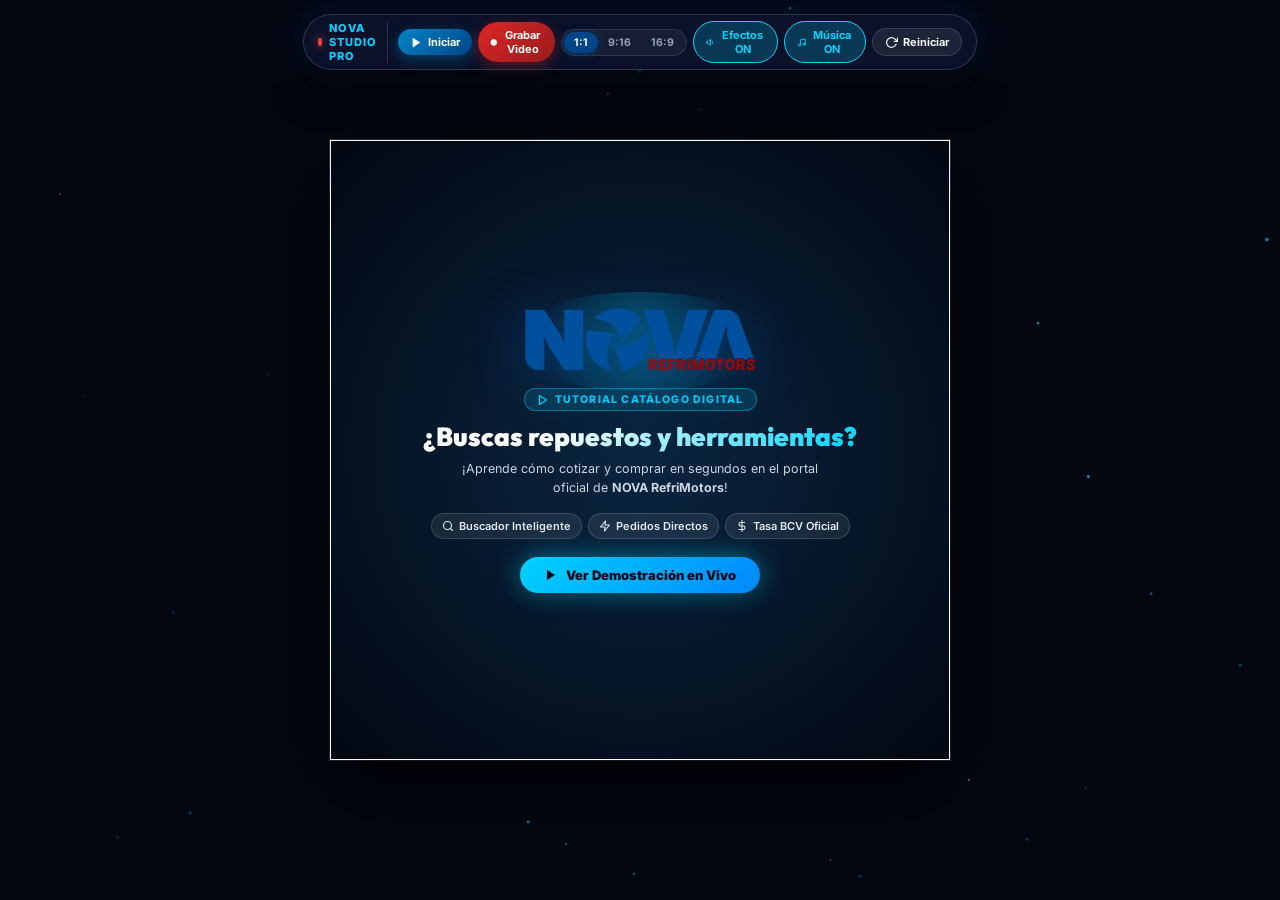
<file: promo.html>
<!DOCTYPE html>
<html lang="es">

<head>
    <meta charset="UTF-8">
    <meta name="viewport" content="width=device-width, initial-scale=1.0">
    <title>NOVA RefriMotors | Suite de Motion Graphics Oficial</title>
    <!-- Fuentes Google Fonts: Inter & Outfit -->
    <link rel="preconnect" href="https://fonts.googleapis.com">
    <link rel="preconnect" href="https://fonts.gstatic.com" crossorigin>
    <link
        href="https://fonts.googleapis.com/css2?family=Inter:wght@400;500;600;700;800;900&family=Outfit:wght@600;800;900&display=swap"
        rel="stylesheet">
    <link rel="icon" type="image/x-icon" href="assets/nova_favicon.png">

    <!-- HOJAS DE ESTILO TEMATICAS ORIGINALES DE LA WEB -->
    <link rel="stylesheet" href="css/base.css">
    <link rel="stylesheet" href="css/catalogo.css">
    <link rel="stylesheet" href="css/quickview.css">
    <link rel="stylesheet" href="css/carrito.css">
    <link rel="stylesheet" href="css/alertas.css">

    <style>
        /* ==========================================================
           ESTILOS DEL ESTUDIO DE GRABACION Y OVERRIDES CINEMATOGRAFICOS
           ========================================================== */
        :root {
            --studio-bg: #030712;
            --nova-blue: #00458a;
            --nova-red: #c00000;
            --nova-dark: #002d62;
            --nova-cyan: #00d2ff;
            --wa-green: #25D366;
            --wa-dark-green: #075E54;
            --wa-teal: #128C7E;
            --wa-incoming-bg: #202c33;
            --wa-outgoing-bg: #005c4b;
        }

        * {
            margin: 0;
            padding: 0;
            box-sizing: border-box;
            user-select: none;
            -webkit-user-select: none;
        }

        body {
            background-color: var(--studio-bg) !important;
            color: #ffffff;
            font-family: 'Inter', sans-serif;
            min-height: 100vh;
            display: flex;
            flex-direction: column;
            align-items: center;
            justify-content: center;
            overflow: hidden;
            position: relative;
        }

        /* FONDO CANVAS DE PARTICULAS Y RESPLANDOR */
        #bgCanvas {
            position: fixed;
            top: 0;
            left: 0;
            width: 100vw;
            height: 100vh;
            z-index: 0;
            pointer-events: none;
        }

        /* BARRA SUPERIOR DE CONTROL MINIMALISTA (ESTUDIO DE GRABACION) */
        .studio-bar {
            position: fixed;
            top: 14px;
            left: 50%;
            transform: translateX(-50%);
            z-index: 2000;
            background: rgba(11, 19, 43, 0.94);
            backdrop-filter: blur(16px);
            -webkit-backdrop-filter: blur(16px);
            border: 1px solid rgba(255, 255, 255, 0.16);
            border-radius: 50px;
            padding: 6px 14px;
            display: flex;
            align-items: center;
            gap: 10px;
            box-shadow: 0 16px 40px rgba(0, 0, 0, 0.65), 0 0 30px rgba(0, 69, 138, 0.35);
            transition: opacity 0.35s ease, transform 0.35s ease;
        }

        .studio-bar.auto-hide {
            opacity: 0;
            pointer-events: none;
            transform: translate(-50%, -25px);
        }

        .studio-bar:hover,
        .studio-bar.force-show {
            opacity: 1 !important;
            pointer-events: auto !important;
            transform: translate(-50%, 0) !important;
        }

        .studio-brand {
            display: flex;
            align-items: center;
            gap: 7px;
            font-size: 11px;
            font-weight: 800;
            letter-spacing: 1px;
            color: var(--nova-cyan);
            text-transform: uppercase;
            padding-right: 6px;
            border-right: 1px solid rgba(255, 255, 255, 0.15);
        }

        .rec-dot {
            width: 8px;
            height: 8px;
            background: #ef4444;
            border-radius: 50%;
            box-shadow: 0 0 10px #ef4444;
            animation: recBlink 1.2s infinite;
        }

        @keyframes recBlink {

            0%,
            100% {
                opacity: 1;
                transform: scale(1);
            }

            50% {
                opacity: 0.35;
                transform: scale(0.85);
            }
        }

        .studio-actions {
            display: flex;
            align-items: center;
            gap: 6px;
        }

        .studio-btn {
            background: rgba(255, 255, 255, 0.08);
            border: 1px solid rgba(255, 255, 255, 0.12);
            color: #f1f5f9;
            padding: 6px 12px;
            border-radius: 30px;
            font-size: 11px;
            font-weight: 700;
            cursor: pointer;
            display: flex;
            align-items: center;
            gap: 5px;
            transition: all 0.2s cubic-bezier(0.16, 1, 0.3, 1);
        }

        .studio-btn:hover {
            background: rgba(255, 255, 255, 0.18);
            transform: translateY(-1px);
        }

        .studio-btn-primary {
            background: linear-gradient(135deg, #0284c7, var(--nova-blue));
            border: none;
            color: #ffffff;
            box-shadow: 0 4px 14px rgba(2, 132, 199, 0.4);
        }

        .studio-btn-primary:hover {
            background: linear-gradient(135deg, #38bdf8, #0284c7);
            box-shadow: 0 6px 20px rgba(2, 132, 199, 0.55);
        }

        .studio-btn-record {
            background: linear-gradient(135deg, #dc2626, #991b1b);
            border: none;
            color: #ffffff;
            box-shadow: 0 4px 14px rgba(220, 38, 38, 0.35);
        }

        .studio-btn-record:hover {
            background: linear-gradient(135deg, #ef4444, #b91c1c);
            box-shadow: 0 6px 20px rgba(220, 38, 38, 0.5);
        }

        .studio-btn-record.recording {
            animation: pulseRecord 1.2s infinite;
            background: #b91c1c;
        }

        @keyframes pulseRecord {

            0%,
            100% {
                box-shadow: 0 0 15px rgba(239, 68, 68, 0.8);
            }

            50% {
                box-shadow: 0 0 5px rgba(239, 68, 68, 0.3);
            }
        }

        .studio-format-group {
            display: flex;
            background: rgba(255, 255, 255, 0.06);
            border-radius: 30px;
            padding: 2px;
            border: 1px solid rgba(255, 255, 255, 0.1);
        }

        .format-pill {
            background: transparent;
            border: none;
            color: #94a3b8;
            padding: 4px 10px;
            border-radius: 20px;
            font-size: 10.5px;
            font-weight: 700;
            cursor: pointer;
            transition: all 0.2s ease;
        }

        .format-pill.active {
            background: var(--nova-blue);
            color: #ffffff;
            box-shadow: 0 2px 8px rgba(0, 69, 138, 0.5);
        }

        .studio-btn.active-toggle {
            background: rgba(0, 210, 255, 0.2);
            border-color: var(--nova-cyan);
            color: var(--nova-cyan);
        }

        /* ESCENARIO PRINCIPAL */
        .motion-stage-wrapper {
            position: relative;
            z-index: 10;
            width: 100vw;
            height: 100vh;
            display: flex;
            align-items: center;
            justify-content: center;
            padding: 16px;
            perspective: 1600px;
        }

        /* ==========================================================
           PANTALLA DE GRABACION CUADRADA - CERO BORDES REDONDEADOS
           ========================================================== */
        .motion-screen {
            position: relative;
            background: #f0f4f8;
            color: #1a202c;
            box-shadow: 0 25px 80px rgba(0, 0, 0, 0.85), 0 0 0 1px rgba(255, 255, 255, 0.18);
            overflow: hidden;
            display: flex;
            flex-direction: column;
            border-radius: 0 !important;
            /* REQUERIMIENTO ESTRICTO: CERO BORDES REDONDEADOS */
            border: 1px solid rgba(255, 255, 255, 0.25) !important;
            transform-origin: center center;
            transition: width 0.35s cubic-bezier(0.16, 1, 0.3, 1), height 0.35s cubic-bezier(0.16, 1, 0.3, 1);
        }

        /* FORMATO 1:1 CUADRADO (PREDETERMINADO PUBLICITARIO) */
        .motion-screen.ratio-1-1 {
            width: min(92vw, calc(100vh - 110px), 620px);
            height: min(92vw, calc(100vh - 110px), 620px);
            aspect-ratio: 1 / 1;
            border-radius: 0 !important;
        }

        /* FORMATO 9:16 VERTICAL (REELS / TIKTOK) */
        .motion-screen.ratio-9-16 {
            width: min(92vw, calc((100vh - 110px) * 9 / 16), 390px);
            height: min(calc(92vw * 16 / 9), calc(100vh - 110px), 693px);
            aspect-ratio: 9 / 16;
            border-radius: 0 !important;
        }

        /* FORMATO 16:9 PANORAMICO (WEB / YOUTUBE) */
        .motion-screen.ratio-16-9 {
            width: min(94vw, calc((100vh - 110px) * 16 / 9), 920px);
            height: min(calc(94vw * 9 / 16), calc(100vh - 110px), 517px);
            aspect-ratio: 16 / 9;
            border-radius: 0 !important;
        }

        /* 3D CAMERA RIG */
        .camera-rig {
            position: absolute;
            inset: 0;
            width: 100%;
            height: 100%;
            transform-origin: center center;
            transition: transform 0.65s cubic-bezier(0.16, 1, 0.3, 1);
        }

        @keyframes cameraShakeAnim {
            0% {
                transform: translate(0, 0) rotate(0deg);
            }

            20% {
                transform: translate(-4px, 3px) rotate(-0.5deg);
            }

            40% {
                transform: translate(4px, -2px) rotate(0.5deg);
            }

            60% {
                transform: translate(-2px, 2px) rotate(-0.2deg);
            }

            80% {
                transform: translate(2px, -1px) rotate(0.1deg);
            }

            100% {
                transform: translate(0, 0) rotate(0deg);
            }
        }

        .camera-shake {
            animation: cameraShakeAnim 0.45s cubic-bezier(0.36, 0.07, 0.19, 0.97) both;
        }

        /* ESCENAS (TRANSICIONES FLUIDAS) */
        .scene {
            position: absolute;
            inset: 0;
            width: 100%;
            height: 100%;
            display: flex;
            flex-direction: column;
            opacity: 0;
            pointer-events: none;
            transition: opacity 0.45s cubic-bezier(0.16, 1, 0.3, 1), transform 0.45s cubic-bezier(0.16, 1, 0.3, 1);
            transform: scale(0.97);
        }

        .scene.active {
            opacity: 1;
            pointer-events: auto;
            transform: scale(1);
        }

        /* ESCENA 1: EL GANCHO */
        .scene-intro {
            background: radial-gradient(circle at center, #0a2540 0%, #030812 100%);
            align-items: center;
            justify-content: center;
            padding: 24px;
            text-align: center;
        }

        .hook-logo-wrap {
            position: relative;
            margin-bottom: 12px;
        }

        .hook-logo-aura {
            position: absolute;
            inset: -15px;
            border-radius: 50%;
            background: radial-gradient(circle, rgba(0, 210, 255, 0.35) 0%, transparent 70%);
            animation: auraPulse 2.4s infinite ease-in-out;
        }

        @keyframes auraPulse {

            0%,
            100% {
                transform: scale(1);
                opacity: 0.5;
            }

            50% {
                transform: scale(1.15);
                opacity: 0.9;
            }
        }

        .hook-logo {
            max-height: 65px;
            position: relative;
            z-index: 2;
            filter: drop-shadow(0 8px 24px rgba(0, 69, 138, 0.6));
        }

        .hook-badge {
            background: rgba(0, 210, 255, 0.15);
            border: 1px solid rgba(0, 210, 255, 0.4);
            color: var(--nova-cyan);
            padding: 4px 12px;
            border-radius: 30px;
            font-size: 10.5px;
            font-weight: 800;
            letter-spacing: 1.2px;
            text-transform: uppercase;
            margin-bottom: 10px;
            display: inline-flex;
            align-items: center;
            gap: 6px;
        }

        .hook-title {
            font-family: 'Outfit', sans-serif;
            font-size: clamp(19px, 4vw, 26px);
            font-weight: 900;
            line-height: 1.2;
            margin-bottom: 8px;
            background: linear-gradient(135deg, #ffffff 30%, var(--nova-cyan) 100%);
            -webkit-background-clip: text;
            background-clip: text;
            -webkit-text-fill-color: transparent;
        }

        .hook-subtitle {
            font-size: 12.5px;
            color: #cbd5e1;
            max-width: 380px;
            line-height: 1.45;
            margin-bottom: 16px;
        }

        .hook-chips {
            display: flex;
            flex-wrap: wrap;
            justify-content: center;
            gap: 6px;
            margin-bottom: 18px;
        }

        .hook-chip {
            background: rgba(255, 255, 255, 0.08);
            border: 1px solid rgba(255, 255, 255, 0.14);
            padding: 5px 10px;
            border-radius: 20px;
            font-size: 11px;
            font-weight: 600;
            color: #e2e8f0;
            display: flex;
            align-items: center;
            gap: 5px;
        }

        .hook-start-btn {
            background: linear-gradient(135deg, var(--nova-cyan), #0088ff);
            color: #030d1e;
            border: none;
            border-radius: 30px;
            padding: 10px 24px;
            font-size: 13px;
            font-weight: 900;
            cursor: pointer;
            box-shadow: 0 0 25px rgba(0, 210, 255, 0.5), 0 6px 18px rgba(0, 0, 0, 0.4);
            transition: all 0.25s ease;
            display: inline-flex;
            align-items: center;
            gap: 8px;
        }

        .hook-start-btn:hover {
            transform: scale(1.04);
            box-shadow: 0 0 35px rgba(0, 210, 255, 0.75);
        }

        /* ==========================================================
           ESCENA 2: VISTA EXACTA DE LA PAGINA WEB ORIGINAL (index.html)
           ========================================================== */
        .scene-web {
            background: #f0f4f8;
            display: flex;
            flex-direction: column;
            overflow-y: hidden;
            position: absolute;
            inset: 0;
        }

        /* AJUSTES PROPORCIONALES PARA EL ENTORNO DE GRABACION */
        .scene-web .top-announcement-bar {
            padding: 5px 10px;
            font-size: 11px;
            flex-shrink: 0;
            white-space: nowrap;
            overflow: hidden;
            text-overflow: ellipsis;
        }

        .scene-web header {
            padding: 10px 14px;
            flex-shrink: 0;
            gap: 10px;
            position: relative;
            z-index: 100;
        }

        .scene-web .logo-container img {
            max-height: 38px;
        }

        .scene-web .search-container {
            margin: 0;
            gap: 8px;
            flex-grow: 1;
            position: relative;
        }

        .scene-web .search-bar {
            flex-grow: 1;
            position: relative;
        }

        .scene-web .search-bar input {
            padding: 8px 14px 8px 36px;
            font-size: 12px;
            border-radius: 20px;
            border: 1.5px solid var(--border-light);
            background-color: #f4f7f6;
            width: 100%;
        }

        .scene-web .search-bar input.typing-active {
            border-color: var(--nova-blue);
            background-color: #ffffff;
            box-shadow: 0 0 0 3px rgba(0, 69, 138, 0.15);
        }

        .scene-web .bcv-widget {
            background: linear-gradient(135deg, #ffffff 0%, #f4f8fe 100%);
            border: 1px solid rgba(0, 69, 138, 0.22);
            padding: 4px 10px;
            border-radius: 10px;
            display: inline-flex;
            flex-direction: column;
            justify-content: center;
            align-items: center;
            white-space: nowrap;
            box-shadow: 0 2px 6px rgba(0, 69, 138, 0.06);
            user-select: none;
        }

        .scene-web .bcv-header {
            display: flex;
            align-items: center;
            justify-content: center;
            gap: 5px;
            margin-bottom: 1px;
        }

        .scene-web .bcv-live-dot {
            width: 5px;
            height: 5px;
            background-color: #10b981;
            border-radius: 50%;
            display: inline-block;
            box-shadow: 0 0 0 0 rgba(16, 185, 129, 0.7);
            animation: bcvLivePulse 2s infinite ease-in-out;
        }

        @keyframes bcvLivePulse {
            0% { transform: scale(0.95); box-shadow: 0 0 0 0 rgba(16, 185, 129, 0.7); }
            70% { transform: scale(1.05); box-shadow: 0 0 0 4px rgba(16, 185, 129, 0); }
            100% { transform: scale(0.95); box-shadow: 0 0 0 0 rgba(16, 185, 129, 0); }
        }

        .scene-web .bcv-label {
            font-size: 8px;
            font-weight: 800;
            letter-spacing: 0.5px;
            color: #4b5563;
            text-transform: uppercase;
        }

        .scene-web .bcv-rate-row {
            display: flex;
            align-items: center;
            justify-content: center;
            gap: 4px;
        }

        .scene-web .bcv-trend-icon {
            color: #059669;
            flex-shrink: 0;
        }

        .scene-web .bcv-widget #bcv-display,
        .scene-web .bcv-widget span {
            font-size: 12px;
            font-weight: 900;
            color: var(--nova-blue);
        }

        .scene-web .cart-btn {
            padding: 7px 12px;
            font-size: 11.5px;
            border-radius: 20px;
            gap: 6px;
        }

        .scene-web .cart-btn.cart-bump {
            transform: scale(1.15);
            background-color: var(--nova-blue);
            color: #ffffff;
        }

        /* AUTOCOMPLETADO EN VIVO */
        .search-autocomplete-box {
            position: absolute;
            top: calc(100% + 6px);
            left: 0;
            width: 100%;
            background: #ffffff;
            border-radius: 12px;
            box-shadow: 0 14px 35px rgba(0, 0, 0, 0.2), 0 0 0 1px rgba(0, 0, 0, 0.08);
            overflow: hidden;
            z-index: 250;
            opacity: 0;
            transform: translateY(-8px);
            pointer-events: none;
            transition: all 0.28s cubic-bezier(0.16, 1, 0.3, 1);
        }

        .search-autocomplete-box.active {
            opacity: 1;
            transform: translateY(0);
            pointer-events: auto;
        }

        .auto-header {
            padding: 6px 10px;
            background: #f1f5f9;
            font-size: 10.5px;
            font-weight: 700;
            color: #64748b;
            text-transform: uppercase;
            letter-spacing: 0.5px;
            display: flex;
            justify-content: space-between;
        }

        .auto-item {
            padding: 8px 10px;
            display: flex;
            align-items: center;
            gap: 10px;
            border-bottom: 1px solid #f1f5f9;
            cursor: pointer;
            transition: background 0.15s ease;
        }

        .auto-item:last-child {
            border-bottom: none;
        }

        .auto-item:hover,
        .auto-item.selected {
            background: #e0f2fe;
        }

        .auto-item-thumb {
            width: 32px;
            height: 32px;
            object-fit: contain;
            border-radius: 6px;
            background: #ffffff;
            border: 1px solid #e2e8f0;
            padding: 2px;
        }

        .auto-item-info {
            flex: 1;
            min-width: 0;
        }

        .auto-item-title {
            font-size: 11.5px;
            font-weight: 700;
            color: var(--text-dark);
            white-space: nowrap;
            overflow: hidden;
            text-overflow: ellipsis;
        }

        .auto-item-title mark {
            background: #fed7aa;
            color: #9a3412;
            padding: 0 2px;
            border-radius: 2px;
        }

        .auto-item-meta {
            font-size: 9.5px;
            color: #64748b;
            display: flex;
            gap: 6px;
        }

        .auto-badge-exact {
            color: #0284c7;
            font-weight: 700;
        }

        .auto-item-price {
            font-size: 11.5px;
            font-weight: 800;
            color: var(--nova-blue);
        }

        /* CATEGORIAS ORIGINALES */
        .scene-web .category-menu {
            padding: 8px 14px;
            gap: 6px;
            flex-shrink: 0;
            border-bottom: 1px solid var(--border-light);
            background: #ffffff;
        }

        .scene-web .cat-btn {
            padding: 5px 12px;
            font-size: 11px;
            border-radius: 16px;
        }

        /* GRILLA DE PRODUCTOS REAL */
        .scene-web .products-grid {
            padding: 12px 14px;
            display: grid;
            grid-template-columns: repeat(2, 1fr);
            gap: 12px;
            overflow-y: auto;
            flex: 1;
        }

        .scene-web .product-card {
            padding: 12px;
            border-radius: 12px;
            transition: all 0.25s cubic-bezier(0.16, 1, 0.3, 1);
            position: relative;
        }

        .scene-web .product-card.focused {
            border-color: var(--nova-cyan);
            box-shadow: 0 10px 25px rgba(0, 210, 255, 0.25), 0 0 0 2px var(--nova-cyan);
            transform: translateY(-2px);
        }

        .scene-web .product-card img {
            width: 100%;
            height: 95px;
            object-fit: contain;
            margin-bottom: 6px;
            border-radius: 6px;
        }

        .scene-web .product-code {
            font-size: 9.5px;
            margin-bottom: 3px;
        }

        .scene-web .product-title {
            font-size: 11.5px;
            margin-bottom: 4px;
            height: 30px;
            line-height: 1.3;
            overflow: hidden;
        }

        .scene-web .price-public-usd {
            font-size: 14px;
            font-weight: 900;
            margin-bottom: 1px;
        }

        .scene-web .price-public-bs {
            font-size: 10px;
            margin-bottom: 8px;
        }

        .scene-web .add-btn {
            padding: 7px;
            font-size: 11px;
            border-radius: 8px;
            font-weight: 700;
            cursor: pointer;
            transition: all 0.2s ease;
        }

        /* ==========================================================
           MODAL QUICKVIEW DENTRO DE LA ESCENA (REUTILIZA quickview.css)
           ========================================================== */
        .scene-web .quick-view-overlay {
            position: absolute;
            inset: 0;
            width: 100%;
            height: 100%;
            z-index: 300;
        }

        .scene-web .quick-view-box {
            width: 92%;
            max-width: 480px;
            border-radius: 14px;
            box-shadow: 0 20px 45px rgba(0, 0, 0, 0.3);
            max-height: 92%;
        }

        .scene-web .qv-gallery {
            padding: 14px;
        }

        .scene-web .qv-main-img {
            height: 120px;
            margin-bottom: 10px;
            padding: 4px;
        }

        .scene-web .qv-thumbnails img {
            width: 38px;
            height: 38px;
            border-radius: 6px;
        }

        .scene-web .qv-info {
            padding: 14px 16px;
        }

        .scene-web .qv-category {
            font-size: 9.5px;
        }

        .scene-web .qv-title {
            font-size: 13.5px;
            margin-bottom: 4px;
        }

        .scene-web .qv-code {
            font-size: 10px;
            margin-bottom: 6px;
        }

        .scene-web .qv-desc {
            font-size: 10.5px;
            line-height: 1.4;
            margin-bottom: 8px;
        }

        .scene-web .qv-specs-table {
            font-size: 10px;
            margin-bottom: 10px;
            width: 100%;
            border-collapse: collapse;
        }

        .scene-web .qv-specs-table td {
            padding: 3px 6px;
            border-bottom: 1px solid var(--border-light);
        }

        .scene-web .qv-price {
            font-size: 16px;
        }

        .scene-web .qv-price-ves {
            font-size: 10.5px;
        }

        .scene-web .qv-add-btn {
            padding: 8px;
            font-size: 12px;
            border-radius: 8px;
            background: var(--nova-blue);
            color: #ffffff;
            border: none;
            width: 100%;
            font-weight: 800;
            cursor: pointer;
            transition: all 0.2s ease;
        }

        /* ==========================================================
           MODAL CARRITO DENTRO DE LA ESCENA (REUTILIZA carrito.css)
           ========================================================== */
        .scene-web .cart-modal {
            position: absolute;
            top: 0;
            right: -100%;
            width: min(340px, 85%);
            height: 100%;
            z-index: 400;
            box-shadow: -8px 0 30px rgba(0, 0, 0, 0.25);
            transition: right 0.35s cubic-bezier(0.25, 0.8, 0.25, 1);
        }

        .scene-web .cart-modal.active {
            right: 0;
        }

        .scene-web .cart-header {
            padding: 12px 14px;
        }

        .scene-web .cart-header h2 {
            font-size: 14px;
        }

        .scene-web .cart-items {
            padding: 10px 12px;
        }

        .scene-web .cart-item {
            padding: 8px;
            margin-bottom: 8px;
        }

        .checkout-box {
            padding: 12px 14px;
            background: #f8fafc;
            border-top: 1px solid var(--border-light);
        }

        .form-group-sim {
            margin-bottom: 8px;
        }

        .form-group-sim label {
            font-size: 10px;
            font-weight: 700;
            color: #475569;
            display: block;
            margin-bottom: 3px;
        }

        .form-group-sim input {
            width: 100%;
            padding: 6px 10px;
            border: 1.5px solid var(--border-light);
            border-radius: 6px;
            font-size: 11.5px;
            outline: none;
            transition: all 0.2s ease;
        }

        .form-group-sim input.field-focused {
            border-color: var(--nova-blue);
            box-shadow: 0 0 0 3px rgba(0, 69, 138, 0.15);
        }

        .form-group-sim input.field-success {
            border-color: #10b981;
            background: #f0fdf4;
        }

        .cart-total-row {
            display: flex;
            justify-content: space-between;
            align-items: center;
            font-size: 12.5px;
            font-weight: 800;
            margin-bottom: 10px;
            color: var(--text-dark);
            padding: 6px 8px;
            background: #e2e8f0;
            border-radius: 6px;
            transition: all 0.25s ease;
        }

        .cart-total-row.highlight-bump {
            background: #fed7aa;
            transform: scale(1.02);
        }

        .cart-total-row span:last-child {
            color: var(--nova-blue);
            font-size: 14px;
            font-weight: 900;
        }

        .btn-wa-checkout {
            width: 100%;
            background: #25D366;
            color: #ffffff;
            border: none;
            padding: 9px;
            border-radius: 8px;
            font-size: 12px;
            font-weight: 800;
            cursor: pointer;
            display: flex;
            align-items: center;
            justify-content: center;
            gap: 6px;
            box-shadow: 0 3px 12px rgba(37, 211, 102, 0.35);
            transition: all 0.2s ease;
        }

        .btn-wa-checkout.pulse-ready {
            animation: waPulse 1.2s infinite;
        }

        @keyframes waPulse {

            0%,
            100% {
                transform: scale(1);
                box-shadow: 0 0 15px rgba(37, 211, 102, 0.6);
            }

            50% {
                transform: scale(1.03);
                box-shadow: 0 0 25px rgba(37, 211, 102, 0.85);
            }
        }

        /* ==========================================================
           REGLAS RESPONSIVAS ESPECIFICAS: FORMATO 16:9 (ESCRITORIO / PC)
           Fidelidad total con la vista horizontal de index.html
           ========================================================== */
        .motion-screen.ratio-16-9 .scene-web header {
            display: flex;
            flex-direction: row;
            align-items: center;
            justify-content: space-between;
            padding: 10px 22px;
            gap: 16px;
        }

        .motion-screen.ratio-16-9 .scene-web .logo-container img {
            max-height: 44px;
        }

        .motion-screen.ratio-16-9 .scene-web .search-container {
            flex-grow: 1;
            max-width: 520px;
            display: flex;
            flex-direction: row;
            align-items: center;
            gap: 10px;
            margin: 0 10px;
        }

        .motion-screen.ratio-16-9 .scene-web .search-bar {
            flex: 1;
        }

        .motion-screen.ratio-16-9 .scene-web .search-bar input {
            padding: 8px 14px 8px 36px;
            font-size: 12px;
        }

        .motion-screen.ratio-16-9 .scene-web .bcv-widget {
            background: linear-gradient(135deg, #ffffff 0%, #f4f8fe 100%);
            border: 1px solid rgba(0, 69, 138, 0.22);
            border-radius: 10px;
            padding: 5px 12px;
            display: inline-flex;
            flex-direction: column;
            justify-content: center;
            align-items: center;
            box-shadow: 0 2px 6px rgba(0, 69, 138, 0.06);
            white-space: nowrap;
        }

        .motion-screen.ratio-16-9 .scene-web .bcv-widget #bcv-display,
        .motion-screen.ratio-16-9 .scene-web .bcv-widget span {
            font-size: 13px;
            font-weight: 900;
            color: var(--nova-blue);
        }

        .motion-screen.ratio-16-9 .scene-web .cart-btn {
            padding: 8px 16px;
            font-size: 12px;
            white-space: nowrap;
        }

        .motion-screen.ratio-16-9 .scene-web .category-menu {
            padding: 8px 22px;
            gap: 8px;
        }

        .motion-screen.ratio-16-9 .scene-web .products-grid {
            display: grid;
            grid-template-columns: repeat(4, 1fr);
            gap: 14px;
            padding: 12px 22px;
        }

        .motion-screen.ratio-16-9 .scene-web .product-card {
            padding: 10px;
        }

        .motion-screen.ratio-16-9 .scene-web .product-card img {
            height: 85px;
        }

        .motion-screen.ratio-16-9 .scene-web .quick-view-box {
            display: grid;
            grid-template-columns: 1fr 1.15fr;
            max-width: 660px;
            width: 82%;
            max-height: 85%;
            border-radius: 16px;
        }

        .motion-screen.ratio-16-9 .scene-web .qv-main-img {
            height: 140px;
        }

        .motion-screen.ratio-16-9 .scene-web .cart-modal {
            width: 360px;
        }

        .motion-screen.ratio-16-9 .scene-whatsapp .wa-chat-body {
            max-width: 620px;
            margin: 0 auto;
            width: 100%;
        }

        /* ==========================================================
           REGLAS RESPONSIVAS ESPECIFICAS: FORMATO 9:16 (MOBILE REELS)
           Fidelidad total con la vista móvil de index.html (base.css)
           ========================================================== */
        .motion-screen.ratio-9-16 .scene-web .top-announcement-bar {
            flex-direction: column;
            gap: 3px;
            padding: 6px 10px;
            font-size: 10px;
            text-align: center;
            line-height: 1.25;
            white-space: normal;
        }

        .motion-screen.ratio-9-16 .scene-web header {
            display: flex;
            flex-wrap: wrap;
            padding: 8px 12px;
            gap: 8px;
            justify-content: space-between;
        }

        .motion-screen.ratio-9-16 .scene-web .logo-container {
            order: 1;
        }

        .motion-screen.ratio-9-16 .scene-web .logo-container img {
            max-height: 30px;
        }

        .motion-screen.ratio-9-16 .scene-web .cart-btn {
            order: 2;
            padding: 6px 10px;
            font-size: 10.5px;
        }

        .motion-screen.ratio-9-16 .scene-web .search-container {
            order: 3;
            width: 100%;
            margin: 0;
            display: flex;
            flex-direction: column;
            gap: 4px;
        }

        .motion-screen.ratio-9-16 .scene-web .search-bar {
            width: 100%;
        }

        .motion-screen.ratio-9-16 .scene-web .search-bar input {
            font-size: 11px;
            padding: 6px 10px 6px 30px;
            width: 100%;
        }

        .motion-screen.ratio-9-16 .scene-web .bcv-widget {
            width: fit-content;
            margin: 2px auto 0;
            background: linear-gradient(135deg, #ffffff 0%, #f4f8fe 100%);
            border: 1px solid rgba(0, 69, 138, 0.2);
            padding: 3px 10px;
            border-radius: 16px;
            display: inline-flex;
            flex-direction: row;
            align-items: center;
            justify-content: center;
            gap: 6px;
            box-shadow: 0 1px 4px rgba(0, 69, 138, 0.06);
        }

        .motion-screen.ratio-9-16 .scene-web .bcv-header {
            margin-bottom: 0;
            gap: 4px;
        }

        .motion-screen.ratio-9-16 .scene-web .bcv-label {
            font-size: 7.5px;
        }

        .motion-screen.ratio-9-16 .scene-web .bcv-widget #bcv-display,
        .motion-screen.ratio-9-16 .scene-web .bcv-widget span {
            color: var(--nova-blue);
            font-size: 11px;
            font-weight: 900;
        }

        .motion-screen.ratio-9-16 .scene-web .category-menu {
            padding: 6px 10px;
            gap: 6px;
        }

        .motion-screen.ratio-9-16 .scene-web .products-grid {
            grid-template-columns: repeat(2, 1fr);
            gap: 8px;
            padding: 8px 10px;
        }

        .motion-screen.ratio-9-16 .scene-web .product-card {
            padding: 8px;
            border-radius: 10px;
        }

        .motion-screen.ratio-9-16 .scene-web .product-card img {
            height: 75px;
            margin-bottom: 4px;
        }

        .motion-screen.ratio-9-16 .scene-web .product-code {
            font-size: 8px;
        }

        .motion-screen.ratio-9-16 .scene-web .product-title {
            font-size: 10px;
            height: 25px;
            line-height: 1.2;
            margin-bottom: 2px;
        }

        .motion-screen.ratio-9-16 .scene-web .price-public-usd {
            font-size: 12px;
        }

        .motion-screen.ratio-9-16 .scene-web .price-public-bs {
            font-size: 8.5px;
            margin-bottom: 4px;
        }

        .motion-screen.ratio-9-16 .scene-web .add-btn {
            padding: 5px;
            font-size: 9.5px;
        }

        /* QUICKVIEW EN 9:16: COLUMNA UNICA, NUNCA SE CORTA */
        .motion-screen.ratio-9-16 .scene-web .quick-view-box {
            grid-template-columns: 1fr;
            width: 92%;
            max-height: 85%;
            overflow-y: auto;
            border-radius: 12px;
        }

        .motion-screen.ratio-9-16 .scene-web .qv-gallery {
            padding: 10px;
        }

        .motion-screen.ratio-9-16 .scene-web .qv-main-img {
            height: 85px;
            margin-bottom: 4px;
        }

        .motion-screen.ratio-9-16 .scene-web .qv-thumbnails {
            display: none;
        }

        .motion-screen.ratio-9-16 .scene-web .qv-info {
            padding: 10px 12px 14px;
        }

        .motion-screen.ratio-9-16 .scene-web .qv-title {
            font-size: 12px;
            margin-bottom: 2px;
        }

        .motion-screen.ratio-9-16 .scene-web .qv-desc {
            display: none;
        }

        .motion-screen.ratio-9-16 .scene-web .qv-specs-table {
            font-size: 9px;
            margin-bottom: 6px;
        }

        .motion-screen.ratio-9-16 .scene-web .qv-specs-table td {
            padding: 2px 4px;
        }

        .motion-screen.ratio-9-16 .scene-web .cart-modal {
            width: 95%;
            max-width: 95%;
            border-radius: 16px;
        }

        /* ==========================================================
           REGLAS RESPONSIVAS ESPECIFICAS: FORMATO 1:1 (CUADRADO SOCIAL)
           ========================================================== */
        .motion-screen.ratio-1-1 .scene-web .products-grid {
            grid-template-columns: repeat(2, 1fr);
            gap: 12px;
            padding: 12px 16px;
        }

        .motion-screen.ratio-1-1 .scene-web .quick-view-box {
            width: 86%;
            max-height: 85%;
        }

        /* ==========================================================
           ESCENA 3: WHATSAPP PROFESIONAL Y DETALLADO
           ========================================================== */
        .scene-whatsapp {
            background-color: #0b141a;
            position: absolute;
            inset: 0;
            display: flex;
            flex-direction: column;
            overflow: hidden;
        }

        .wa-header {
            background: #202c33;
            color: #e9edef;
            padding: 9px 12px;
            display: flex;
            align-items: center;
            justify-content: space-between;
            box-shadow: 0 2px 6px rgba(0, 0, 0, 0.35);
            z-index: 10;
            flex-shrink: 0;
        }

        .wa-profile {
            display: flex;
            align-items: center;
            gap: 7px;
            overflow: hidden;
        }

        .wa-back-btn {
            display: none;
            color: #aebac1;
            margin-right: 2px;
            flex-shrink: 0;
        }

        .motion-screen.ratio-9-16 .wa-back-btn {
            display: block;
        }

        .wa-avatar {
            width: 32px;
            height: 32px;
            border-radius: 50%;
            background: #ffffff;
            object-fit: contain;
            padding: 2px;
            flex-shrink: 0;
        }

        .wa-profile-name {
            font-size: 11.5px;
            font-weight: 700;
            display: flex;
            align-items: center;
            gap: 4px;
            white-space: nowrap;
            overflow: hidden;
            text-overflow: ellipsis;
            max-width: 170px;
        }

        .wa-profile-status {
            font-size: 10px;
            color: #8696a0;
        }

        .wa-header-icons {
            display: flex;
            align-items: center;
            gap: 12px;
            color: #aebac1;
            flex-shrink: 0;
        }

        .wa-chat-body {
            flex: 1;
            padding: 10px 12px 14px;
            display: flex;
            flex-direction: column;
            gap: 8px;
            overflow-y: auto;
            position: relative;
            scroll-behavior: smooth;
        }

        .wa-date-badge {
            align-self: center;
            background: #182229;
            color: #8696a0;
            font-size: 9.5px;
            font-weight: 600;
            padding: 3px 10px;
            border-radius: 6px;
            margin-bottom: 2px;
            text-transform: uppercase;
            box-shadow: 0 1px 2px rgba(0, 0, 0, 0.3);
            flex-shrink: 0;
        }

        .wa-bubble {
            display: none;
            /* OCULTO POR DEFECTO PARA NO OCUPAR ESPACIO EN BLANCO */
            max-width: 82%;
            padding: 7px 11px;
            border-radius: 8px;
            font-size: 11px;
            line-height: 1.38;
            position: relative;
            box-shadow: 0 1px 2px rgba(0, 0, 0, 0.3);
            word-break: break-word;
        }

        .wa-bubble.show {
            display: flex;
            flex-direction: column;
            animation: waBubbleSlideIn 0.28s cubic-bezier(0.16, 1, 0.3, 1) forwards;
        }

        @keyframes waBubbleSlideIn {
            from {
                opacity: 0;
                transform: translateY(10px) scale(0.98);
            }

            to {
                opacity: 1;
                transform: translateY(0) scale(1);
            }
        }

        .wa-bubble.outgoing {
            background: var(--wa-outgoing-bg);
            color: #e9edef;
            align-self: flex-end;
            border-top-right-radius: 2px;
        }

        .wa-bubble.incoming {
            background: var(--wa-incoming-bg);
            color: #e9edef;
            align-self: flex-start;
            border-top-left-radius: 2px;
        }

        .wa-time {
            font-size: 9px;
            color: #8696a0;
            align-self: flex-end;
            margin-top: 3px;
            display: inline-flex;
            align-items: center;
            gap: 3px;
        }

        .wa-typing-bubble {
            background: var(--wa-incoming-bg);
            padding: 6px 12px;
            border-radius: 12px;
            align-self: flex-start;
            display: none;
            align-items: center;
            gap: 4px;
            box-shadow: 0 1px 2px rgba(0, 0, 0, 0.3);
        }

        .wa-typing-bubble.active {
            display: flex;
            animation: waBubbleSlideIn 0.2s cubic-bezier(0.16, 1, 0.3, 1) forwards;
        }

        .wa-dot {
            width: 5px;
            height: 5px;
            background: #8696a0;
            border-radius: 50%;
            animation: waDotBlink 1.2s infinite;
        }

        .wa-dot:nth-child(2) {
            animation-delay: 0.2s;
        }

        .wa-dot:nth-child(3) {
            animation-delay: 0.4s;
        }

        @keyframes waDotBlink {

            0%,
            100% {
                opacity: 0.3;
                transform: translateY(0);
            }

            50% {
                opacity: 1;
                transform: translateY(-3px);
            }
        }

        /* BARRA INFERIOR DE MENSAJE TIPO WHATSAPP */
        .wa-footer-bar {
            background: #202c33;
            padding: 6px 10px;
            display: flex;
            align-items: center;
            gap: 8px;
            z-index: 10;
            flex-shrink: 0;
            box-shadow: 0 -2px 6px rgba(0, 0, 0, 0.25);
        }

        .wa-input-pill {
            flex: 1;
            background: #2a3942;
            border-radius: 24px;
            padding: 6px 12px;
            display: flex;
            align-items: center;
            gap: 8px;
            color: #8696a0;
            font-size: 11px;
        }

        .wa-placeholder {
            flex: 1;
            color: #8696a0;
            font-size: 11px;
            user-select: none;
        }

        .wa-mic-btn {
            width: 32px;
            height: 32px;
            border-radius: 50%;
            background: #00a884;
            display: flex;
            align-items: center;
            justify-content: center;
            flex-shrink: 0;
            box-shadow: 0 2px 6px rgba(0, 0, 0, 0.3);
        }

        /* SELLO OFICIAL DE CONCRECION (CENTRAL EN TODA LA PANTALLA) */
        .wa-stamp-concretado {
            position: absolute;
            top: 50%;
            left: 50%;
            transform: translate(-50%, -50%) scale(0.3) rotate(-15deg);
            background: linear-gradient(135deg, #059669, #047857);
            color: #ffffff;
            border: 2.5px solid #ffffff;
            border-radius: 12px;
            padding: 14px 22px;
            font-family: 'Outfit', sans-serif;
            font-size: 15px;
            font-weight: 900;
            text-align: center;
            box-shadow: 0 20px 50px rgba(0, 0, 0, 0.75), 0 0 0 6px rgba(5, 150, 105, 0.45);
            z-index: 250;
            opacity: 0;
            pointer-events: none;
            transition: all 0.45s cubic-bezier(0.175, 0.885, 0.32, 1.275);
        }

        .wa-stamp-concretado.show {
            opacity: 1;
            transform: translate(-50%, -50%) scale(1) rotate(-3deg);
        }

        .wa-typing-bubble.active {
            display: flex;
        }

        .wa-dot {
            width: 5px;
            height: 5px;
            background: #8696a0;
            border-radius: 50%;
            animation: waDotBlink 1.2s infinite;
        }

        .wa-dot:nth-child(2) {
            animation-delay: 0.2s;
        }

        .wa-dot:nth-child(3) {
            animation-delay: 0.4s;
        }

        @keyframes waDotBlink {

            0%,
            100% {
                opacity: 0.3;
                transform: translateY(0);
            }

            50% {
                opacity: 1;
                transform: translateY(-3px);
            }
        }

        /* ==========================================================
           ESCENA 4: CALL TO ACTION FINAL
           ========================================================== */
        .scene-cta {
            background: #050b14;
            align-items: center;
            justify-content: center;
            padding: 24px;
            text-align: center;
        }

        .cta-logo {
            max-height: 65px;
            margin-bottom: 12px;
            filter: drop-shadow(0 8px 25px rgba(0, 69, 138, 0.6));
        }

        .cta-headline {
            font-family: 'Outfit', sans-serif;
            font-size: clamp(20px, 4vw, 28px);
            font-weight: 900;
            line-height: 1.2;
            margin-bottom: 8px;
            background: linear-gradient(135deg, #ffffff 30%, var(--nova-cyan) 100%);
            -webkit-background-clip: text;
            background-clip: text;
            -webkit-text-fill-color: transparent;
        }

        .cta-desc {
            font-size: 12px;
            color: #cbd5e1;
            max-width: 360px;
            line-height: 1.45;
            margin-bottom: 16px;
        }

        .cta-whatsapp-pill {
            background: linear-gradient(135deg, #25D366, #128C7E);
            color: #ffffff;
            padding: 9px 20px;
            border-radius: 30px;
            font-size: 13.5px;
            font-weight: 800;
            display: inline-flex;
            align-items: center;
            gap: 8px;
            box-shadow: 0 8px 25px rgba(37, 211, 102, 0.4);
            margin-bottom: 12px;
        }

        .cta-address {
            font-size: 10.5px;
            color: #94a3b8;
            display: flex;
            align-items: center;
            justify-content: center;
            gap: 6px;
            text-align: center;
            max-width: 90%;
            line-height: 1.35;
        }

        /* ==========================================================
           SUBTITULOS FLOTANTES - NUNCA SE CORTAN (AUTO-WRAP EN 9:16)
           ========================================================== */
        .caption-card {
            position: absolute;
            bottom: 18px;
            left: 50%;
            transform: translateX(-50%) translateY(25px);
            background: rgba(11, 19, 43, 0.94);
            backdrop-filter: blur(14px);
            -webkit-backdrop-filter: blur(14px);
            border: 1px solid rgba(0, 210, 255, 0.45);
            border-radius: 30px;
            padding: 7px 16px;
            color: #ffffff;
            font-size: clamp(10.5px, 2.6vw, 12px);
            font-weight: 800;
            display: flex;
            align-items: center;
            gap: 8px;
            box-shadow: 0 12px 35px rgba(0, 0, 0, 0.65), 0 0 25px rgba(0, 69, 138, 0.4);
            z-index: 500;
            max-width: 88%;
            white-space: normal;
            text-align: center;
            line-height: 1.35;
            opacity: 0;
            pointer-events: none;
            transition: all 0.35s cubic-bezier(0.16, 1, 0.3, 1);
        }

        .caption-card.show {
            opacity: 1;
            pointer-events: auto;
            transform: translateX(-50%) translateY(0);
        }

        .caption-card .caption-icon {
            display: flex;
            align-items: center;
            justify-content: center;
            color: var(--nova-cyan);
            flex-shrink: 0;
        }

        .caption-card .caption-icon svg {
            width: 16px;
            height: 16px;
            display: block;
        }

        /* BARRA DE PROGRESO DE LA SECUENCIA */
        .timeline-bar-wrapper {
            position: absolute;
            top: 0;
            left: 0;
            width: 100%;
            height: 3px;
            background: rgba(0, 0, 0, 0.15);
            z-index: 600;
        }

        .timeline-bar-progress {
            height: 100%;
            width: 0%;
            background: linear-gradient(90deg, var(--nova-cyan), #38bdf8, #818cf8);
            box-shadow: 0 0 10px var(--nova-cyan);
            transition: width 0.35s linear;
        }

        /* CURSOR VIRTUAL Y PARTICULA */
        #virtualCursor {
            position: absolute;
            top: 0;
            left: 0;
            width: 26px;
            height: 26px;
            z-index: 9999;
            pointer-events: none;
            transform: translate(0, 0);
            transition: transform 0.45s cubic-bezier(0.22, 1, 0.36, 1);
            filter: drop-shadow(0 3px 6px rgba(0, 0, 0, 0.45));
            display: none;
        }

        .cursor-click-wave {
            position: absolute;
            top: 0;
            left: 0;
            width: 26px;
            height: 26px;
            border-radius: 50%;
            border: 2px solid var(--nova-cyan);
            animation: clickWave 0.4s ease-out forwards;
            pointer-events: none;
        }

        @keyframes clickWave {
            0% {
                transform: scale(0.3);
                opacity: 1;
            }

            100% {
                transform: scale(2.2);
                opacity: 0;
            }
        }

        .fly-particle {
            position: absolute;
            width: 16px;
            height: 16px;
            background: var(--nova-blue);
            color: #ffffff;
            border-radius: 50%;
            z-index: 800;
            pointer-events: none;
            display: flex;
            align-items: center;
            justify-content: center;
            box-shadow: 0 0 12px var(--nova-cyan);
            transition: all 0.55s cubic-bezier(0.25, 0.8, 0.25, 1);
        }

        /* OVERLAY DE CUENTA REGRESIVA */
        .countdown-overlay {
            position: absolute;
            inset: 0;
            background: rgba(3, 7, 18, 0.88);
            backdrop-filter: blur(8px);
            z-index: 1000;
            display: flex;
            flex-direction: column;
            align-items: center;
            justify-content: center;
            opacity: 0;
            pointer-events: none;
            transition: opacity 0.3s ease;
        }

        .countdown-overlay.active {
            opacity: 1;
            pointer-events: auto;
        }

        .countdown-number {
            font-family: 'Outfit', sans-serif;
            font-size: 72px;
            font-weight: 900;
            color: var(--nova-cyan);
            text-shadow: 0 0 35px rgba(0, 210, 255, 0.8);
            animation: countPop 0.6s cubic-bezier(0.175, 0.885, 0.32, 1.275);
        }

        @keyframes countPop {
            0% {
                transform: scale(0.4);
                opacity: 0;
            }

            50% {
                transform: scale(1.15);
                opacity: 1;
            }

            100% {
                transform: scale(1);
                opacity: 1;
            }
        }

        /* CANVAS DE CONFETI */
        #confettiCanvas {
            position: absolute;
            inset: 0;
            width: 100%;
            height: 100%;
            z-index: 700;
            pointer-events: none;
        }
    </style>
</head>

<body>
    <!-- FONDO CANVAS ANIMADO -->
    <canvas id="bgCanvas"></canvas>

    <!-- BARRA FLOTANTE DE ESTUDIO (6 CONTROLES ERGONOMICOS) -->
    <div class="studio-bar" id="studioBar">
        <div class="studio-brand">
            <div class="rec-dot"></div>
            <span>NOVA Studio Pro</span>
        </div>

        <div class="studio-actions">
            <!-- 1. Play / Pause -->
            <button class="studio-btn studio-btn-primary" id="btnPlayPromo" onclick="togglePlayPause()"
                title="Espacio: Iniciar/Pausar">
                <svg viewBox="0 0 24 24" width="13" height="13" fill="currentColor">
                    <polygon points="5 3 19 12 5 21 5 3"></polygon>
                </svg>
                <span id="btnPlayPromoText">Iniciar</span>
            </button>

            <!-- 2. Grabar Video -->
            <button class="studio-btn studio-btn-record" id="btnRecordPromo" onclick="toggleScreenRecording()"
                title="Grabar video a 60 FPS">
                <svg viewBox="0 0 24 24" width="13" height="13" fill="currentColor">
                    <circle cx="12" cy="12" r="10"></circle>
                    <circle cx="12" cy="12" r="4" fill="#ffffff"></circle>
                </svg>
                <span id="btnRecordText">Grabar Video</span>
            </button>

            <!-- 3. Formato Unificado: 1:1 / 9:16 / 16:9 -->
            <div class="studio-format-group">
                <button class="format-pill active" id="btnFmtSquare" onclick="setRatio('1-1')"
                    title="1:1 Cuadrado (Instagram/Feed)">1:1</button>
                <button class="format-pill" id="btnFmtReels" onclick="setRatio('9-16')"
                    title="9:16 Vertical (Reels/TikTok)">9:16</button>
                <button class="format-pill" id="btnFmtWide" onclick="setRatio('16-9')"
                    title="16:9 Panor&aacute;mico (Web/YouTube)">16:9</button>
            </div>

            <!-- 4. Toggle Efectos -->
            <button class="studio-btn active-toggle" id="btnFxToggle" onclick="toggleSoundFx()"
                title="Activar/Silenciar Efectos de Sonido">
                <svg viewBox="0 0 24 24" width="13" height="13" fill="none" stroke="currentColor" stroke-width="2.2"
                    stroke-linecap="round" stroke-linejoin="round">
                    <polygon points="11 5 6 9 2 9 2 15 6 15 11 19 11 5"></polygon>
                    <path d="M15.54 8.46a5 5 0 0 1 0 7.07"></path>
                </svg>
                <span id="btnFxText">Efectos ON</span>
            </button>

            <!-- 5. Toggle M&uacute;sica -->
            <button class="studio-btn active-toggle" id="btnMusicToggle" onclick="toggleMusic()"
                title="Tecla M: Alternar M&uacute;sica Generativa">
                <svg viewBox="0 0 24 24" width="13" height="13" fill="none" stroke="currentColor" stroke-width="2.2"
                    stroke-linecap="round" stroke-linejoin="round">
                    <path d="M9 18V5l12-2v13"></path>
                    <circle cx="6" cy="18" r="3"></circle>
                    <circle cx="18" cy="16" r="3"></circle>
                </svg>
                <span id="btnMusicText">M&uacute;sica ON</span>
            </button>

            <!-- 6. Reiniciar -->
            <button class="studio-btn" onclick="resetPromoSequence()" title="Tecla R: Reiniciar">
                <svg viewBox="0 0 24 24" width="13" height="13" fill="none" stroke="currentColor" stroke-width="2.2"
                    stroke-linecap="round" stroke-linejoin="round">
                    <polyline points="23 4 23 10 17 10"></polyline>
                    <path d="M20.49 15a9 9 0 1 1-2.12-9.36L23 10"></path>
                </svg>
                <span>Reiniciar</span>
            </button>
        </div>
    </div>

    <!-- ESCENARIO PRINCIPAL -->
    <main class="motion-stage-wrapper">
        <!-- FRAME DE GRABACION CUADRADO 1:1 CON CERO BORDES REDONDEADOS -->
        <div class="motion-screen ratio-1-1" id="motionScreen">
            <!-- BARRA DE TIEMPO / PROGRESO -->
            <div class="timeline-bar-wrapper">
                <div class="timeline-bar-progress" id="timelineProgress"></div>
            </div>

            <!-- RIG DE CAMARA 3D -->
            <div class="camera-rig" id="cameraRig">
                <!-- ==========================================
                     ESCENA 1: EL GANCHO COMERCIAL
                     ========================================== -->
                <section class="scene scene-intro active" id="scene1">
                    <div class="hook-logo-wrap">
                        <div class="hook-logo-aura"></div>
                        <img src="assets/nova-logo-color.png" alt="Logo Nova RefriMotors" class="hook-logo">
                    </div>

                    <span class="hook-badge">
                        <svg viewBox="0 0 24 24" width="12" height="12" fill="none" stroke="currentColor"
                            stroke-width="2.5" stroke-linecap="round" stroke-linejoin="round">
                            <polygon points="5 3 19 12 5 21 5 3"></polygon>
                        </svg>
                        TUTORIAL CAT&Aacute;LOGO DIGITAL
                    </span>

                    <h1 class="hook-title">&iquest;Buscas repuestos y herramientas?</h1>
                    <p class="hook-subtitle">
                        &iexcl;Aprende c&oacute;mo cotizar y comprar en segundos en el portal oficial de <strong>NOVA
                            RefriMotors</strong>!
                    </p>

                    <div class="hook-chips">
                        <div class="hook-chip"><svg viewBox="0 0 24 24" width="12" height="12" fill="none"
                                stroke="currentColor" stroke-width="2.2" stroke-linecap="round" stroke-linejoin="round">
                                <circle cx="11" cy="11" r="8"></circle>
                                <line x1="21" y1="21" x2="16.65" y2="16.65"></line>
                            </svg> Buscador Inteligente</div>
                        <div class="hook-chip"><svg viewBox="0 0 24 24" width="12" height="12" fill="none"
                                stroke="currentColor" stroke-width="2.2" stroke-linecap="round" stroke-linejoin="round">
                                <polygon points="13 2 3 14 12 14 11 22 21 10 12 10 13 2"></polygon>
                            </svg> Pedidos Directos</div>
                        <div class="hook-chip"><svg viewBox="0 0 24 24" width="12" height="12" fill="none"
                                stroke="currentColor" stroke-width="2.2" stroke-linecap="round" stroke-linejoin="round">
                                <line x1="12" y1="1" x2="12" y2="23"></line>
                                <path d="M17 5H9.5a3.5 3.5 0 0 0 0 7h5a3.5 3.5 0 0 1 0 7H6"></path>
                            </svg> Tasa BCV Oficial</div>
                    </div>

                    <button class="hook-start-btn" id="btnHookStart"
                        onclick="event.stopPropagation(); startCountdownAndPlay();">
                        <svg viewBox="0 0 24 24" width="14" height="14" fill="currentColor">
                            <polygon points="5 3 19 12 5 21 5 3"></polygon>
                        </svg>
                        <span>Ver Demostraci&oacute;n en Vivo</span>
                    </button>
                </section>

                <!-- ==========================================
                     ESCENA 2: VISTA EXACTA DE LA WEB ORIGINAL (index.html)
                     ========================================== -->
                <section class="scene scene-web" id="scene2">
                    <!-- BARRA DE ANUNCIO SUPERIOR EXACTA DE LA WEB -->
                    <div class="top-announcement-bar">
                        <span><svg viewBox="0 0 24 24" width="15" height="15" fill="none" stroke="currentColor"
                                stroke-width="2" stroke-linecap="round" stroke-linejoin="round"
                                style="vertical-align: -2px; margin-right: 6px;">
                                <polyline points="20 12 20 22 4 22 4 12"></polyline>
                                <rect x="2" y="7" width="20" height="5"></rect>
                                <line x1="12" y1="22" x2="12" y2="7"></line>
                                <path d="M12 7H7.5a2.5 2.5 0 0 1 0-5C11 2 12 7 12 7z"></path>
                                <path d="M12 7h4.5a2.5 2.5 0 0 0 0-5C13 2 12 7 12 7z"></path>
                            </svg><b>&iexcl;Promoci&oacute;n!</b> Por tu primera compra de 20$ ll&eacute;vate el delivery totalmente gratis.</span>
                        <a href="https://wa.me/584246192394" target="_blank">&iexcl;Consulta al WhatsApp!</a>
                    </div>

                    <!-- ENCABEZADO Y BUSCADOR EXACTO -->
                    <header>
                        <div class="logo-container">
                            <img src="assets/nova-logo-color.png" alt="Logo Nova RefriMotors">
                        </div>

                        <div class="search-container">
                            <div class="search-bar">
                                <input type="text" id="searchInput"
                                    placeholder="Buscar repuestos, c&oacute;digo o modelo..." autocomplete="off">
                            </div>

                            <!-- WIDGET TASA BCV -->
                            <div class="bcv-widget" title="Tasa Oficial del Banco Central de Venezuela">
                                <div class="bcv-header">
                                    <span class="bcv-live-dot"></span>
                                    <span class="bcv-label">TASA OFICIAL BCV</span>
                                </div>
                                <div class="bcv-rate-row">
                                    <svg class="bcv-trend-icon" viewBox="0 0 24 24" width="11" height="11" fill="none" stroke="currentColor" stroke-width="2.5" stroke-linecap="round" stroke-linejoin="round" aria-hidden="true"><polyline points="23 6 13.5 15.5 8.5 10.5 1 18"></polyline><polyline points="17 6 23 6 23 12"></polyline></svg>
                                    <span id="bcv-display">Bs. 897.54</span>
                                </div>
                            </div>

                            <!-- DROPDOWN DE AUTOCOMPLETADO INTELIGENTE -->
                            <div class="search-autocomplete-box" id="webSearchAutocomplete">
                                <div class="auto-header">
                                    <span>Sugerencias Inteligentes</span>
                                    <span style="color:#0284c7; display:inline-flex; align-items:center; gap:4px;"><svg
                                            viewBox="0 0 24 24" width="11" height="11" fill="none" stroke="currentColor"
                                            stroke-width="2" stroke-linecap="round" stroke-linejoin="round">
                                            <polygon points="13 2 3 14 12 14 11 22 21 10 12 10 13 2"></polygon>
                                        </svg> En vivo</span>
                                </div>
                                <div class="auto-item selected" id="autoItemBomba">
                                    <img src="productos/BMB109.webp" class="auto-item-thumb" alt="Bomba de Vac&iacute;o"
                                        onerror="this.src='productos/NO_PHOTO.webp'">
                                    <div class="auto-item-info">
                                        <div class="auto-item-title"><mark>Bomba</mark> de <mark>Vac&iacute;o</mark> 2
                                            CFM 1/4 HP Steinmann</div>
                                        <div class="auto-item-meta">
                                            <span>C&oacute;d: BMB109</span>
                                            <span class="auto-badge-exact">Coincidencia Exacta</span>
                                        </div>
                                    </div>
                                    <div class="auto-item-price">$78.00</div>
                                </div>
                            </div>
                        </div>

                        <button class="cart-btn" id="webCartBtn">
                            <svg viewBox="0 0 24 24" width="15" height="15" fill="none" stroke="currentColor"
                                stroke-width="2.2" stroke-linecap="round" stroke-linejoin="round">
                                <circle cx="9" cy="21" r="1"></circle>
                                <circle cx="20" cy="21" r="1"></circle>
                                <path d="M1 1h4l2.68 13.39a2 2 0 0 0 2 1.61h9.72a2 2 0 0 0 2-1.61L23 6H6"></path>
                            </svg>
                            <span>Mi Pedido (<span id="cart-count">0</span>)</span>
                        </button>
                    </header>

                    <!-- CATEGORIAS EXACTAS DE LA WEB -->
                    <nav class="category-menu" id="categoryMenu">
                        <button class="cat-btn active" id="catBtnTodos">Todos</button>
                        <button class="cat-btn" id="catBtnHerramientas">Herramientas</button>
                        <button class="cat-btn" id="catBtnRefrig">Refrigeraci&oacute;n</button>
                        <button class="cat-btn">Aires Acondicionados</button>
                        <button class="cat-btn">Motores</button>
                        <button class="cat-btn">Capacitores</button>
                    </nav>

                    <!-- GRILLA DE PRODUCTOS REAL -->
                    <main class="products-grid" id="products-container">
                        <!-- Producto Destacado -->
                        <div class="product-card" id="cardBombaVacio">
                            <img src="productos/BMB109.webp" alt="Bomba de Vac&iacute;o"
                                onerror="this.src='productos/NO_PHOTO.webp'">
                            <div class="product-code">C&Oacute;DIGO: BMB109</div>
                            <div class="product-title">Bomba de Vac&iacute;o 2 CFM 1/4 HP Steinmann</div>
                            <div class="price-container" style="margin-top: auto;">
                                <div class="price-public-usd">Precio: $78.00</div>
                                <div class="price-public-bs">Ref: Bs. 60,138.00</div>
                            </div>
                            <button class="add-btn" id="btnAddBomba">Agregar al Pedido</button>
                        </div>

                        <!-- Producto 2 -->
                        <div class="product-card" id="cardManometro">
                            <img src="productos/MAN006.webp" alt="Man&oacute;metro Digital"
                                onerror="this.src='productos/NO_PHOTO.webp'">
                            <div class="product-code">C&Oacute;DIGO: MAN006</div>
                            <div class="product-title">Juego de Man&oacute;metro Digital ISYN R22/R134</div>
                            <div class="price-container" style="margin-top: auto;">
                                <div class="price-public-usd">Precio: $45.00</div>
                                <div class="price-public-bs">Ref: Bs. 34,695.00</div>
                            </div>
                            <button class="add-btn">Agregar al Pedido</button>
                        </div>

                        <!-- Producto 3 -->
                        <div class="product-card" id="cardAceite">
                            <img src="productos/ACM101.webp" alt="Aceite Mineral"
                                onerror="this.src='productos/NO_PHOTO.webp'">
                            <div class="product-code">C&Oacute;DIGO: ACM101</div>
                            <div class="product-title">Aceite Mineral Refrigeraci&oacute;n Suniso 1L</div>
                            <div class="price-container" style="margin-top: auto;">
                                <div class="price-public-usd">Precio: $12.00</div>
                                <div class="price-public-bs">Ref: Bs. 9,252.00</div>
                            </div>
                            <button class="add-btn">Agregar al Pedido</button>
                        </div>

                        <!-- Producto 4 -->
                        <div class="product-card" id="cardCapacitor">
                            <img src="productos/50UF-GOLD.webp" alt="Capacitor Gold"
                                onerror="this.src='productos/NO_PHOTO.webp'">
                            <div class="product-code">C&Oacute;DIGO: CAP050</div>
                            <div class="product-title">Capacitor Dual 50+5 uF 450V Gold</div>
                            <div class="price-container" style="margin-top: auto;">
                                <div class="price-public-usd">Precio: $8.50</div>
                                <div class="price-public-bs">Ref: Bs. 6,553.50</div>
                            </div>
                            <button class="add-btn">Agregar al Pedido</button>
                        </div>
                    </main>

                    <!-- MODAL DE VISTA RAPIDA (QUICKVIEW EXACTO) -->
                    <div class="quick-view-overlay" id="quickViewModal" onclick="closeQuickViewModal(event)">
                        <div class="quick-view-box" onclick="event.stopPropagation()">
                            <span class="close-qv" id="closeQvBtn" onclick="closeQuickViewModal(event)"
                                title="Cerrar">&times;</span>
                            <div class="qv-gallery">
                                <img id="qvMainImg" class="qv-main-img" src="productos/BMB109.webp"
                                    alt="Bomba de Vac&iacute;o" onerror="this.src='productos/NO_PHOTO.webp'">
                                <div class="qv-thumbnails" id="qvThumbnails">
                                    <img src="productos/BMB109.webp" class="active" alt="Miniatura"
                                        onerror="this.src='productos/NO_PHOTO.webp'">
                                </div>
                            </div>
                            <div class="qv-info">
                                <div class="qv-category" id="qvCategory">HERRAMIENTAS &bull; REFRIGERACI&Oacute;N</div>
                                <h2 class="qv-title" id="qvTitle">Bomba de Vac&iacute;o 2 CFM 1/4 HP Steinmann</h2>
                                <div class="qv-code" id="qvCode">C&Oacute;DIGO: BMB109 &bull; MODELO: 1/4 HP - 2 CFM
                                </div>
                                <p class="qv-desc" id="qvDesc">
                                    Equipo profesional para t&eacute;cnicos de refrigeraci&oacute;n. Dise&ntilde;o
                                    compacto con visor de nivel de aceite y v&aacute;lvula de retenci&oacute;n.
                                </p>
                                <table class="qv-specs-table" id="qvSpecsTable">
                                    <tr>
                                        <td><strong>Capacidad:</strong></td>
                                        <td>2 CFM</td>
                                    </tr>
                                    <tr>
                                        <td><strong>Potencia:</strong></td>
                                        <td>1/4 HP</td>
                                    </tr>
                                    <tr>
                                        <td><strong>Garant&iacute;a:</strong></td>
                                        <td style="color:#059669; font-weight:700;">3 Meses Directa</td>
                                    </tr>
                                </table>
                                <div class="qv-price-container"
                                    style="display:flex; align-items:baseline; gap:8px; margin-bottom:10px;">
                                    <div class="qv-price" id="qvPrice">$78.00</div>
                                    <div class="qv-price-ves" id="qvPriceVes">Ref: Bs. 60,138.00</div>
                                </div>
                                <button class="qv-add-btn" id="qvAddBtn">Agregar al Pedido</button>
                            </div>
                        </div>
                    </div>

                    <!-- MODAL LATERAL DE CARRITO EXACTO -->
                    <div class="cart-modal" id="cartModal">
                        <div class="cart-header">
                            <h2>Mi Pedido</h2>
                            <button class="close-btn" id="closeCartBtn">&times;</button>
                        </div>
                        <div class="cart-items" id="cartItemsContainer">
                            <div class="cart-item">
                                <div style="display: flex; gap: 10px; align-items: center;">
                                    <img src="productos/BMB109.webp"
                                        style="width: 44px; height: 44px; object-fit: contain; border-radius: 6px; border: 1px solid var(--border-light); padding: 2px; background: white;"
                                        onerror="this.src='productos/NO_PHOTO.webp'">
                                    <div style="flex: 1;">
                                        <div style="font-size: 11.5px; font-weight: 800; color: var(--text-dark);">Bomba
                                            de Vac&iacute;o 2 CFM 1/4 HP</div>
                                        <div style="font-size: 11px; color: var(--nova-blue); font-weight: 800;">$78.00
                                            &times; 1</div>
                                    </div>
                                </div>
                            </div>
                        </div>
                        <div class="checkout-box">
                            <div class="form-group-sim">
                                <label for="customerName">Nombre del Cliente:</label>
                                <input type="text" id="customerName" value="" placeholder="Ej: Carlos Mendoza">
                            </div>
                            <div class="form-group-sim">
                                <label for="customerPhone">WhatsApp / Tel&eacute;fono:</label>
                                <input type="text" id="customerPhone" value="" placeholder="Ej: 0424-6192394">
                            </div>
                            <div class="cart-total-row" id="cartTotalRow">
                                <span>Total a Pagar:</span>
                                <span id="cartTotalPublic">$78.00</span>
                            </div>
                            <button class="btn-wa-checkout" id="btnSendWhatsAppOrder">
                                <svg viewBox="0 0 24 24" width="16" height="16" fill="currentColor">
                                    <path
                                        d="M.057 24l1.687-6.163c-1.041-1.804-1.588-3.849-1.587-5.946.003-6.556 5.338-11.891 11.893-11.891 3.181.001 6.167 1.24 8.413 3.488 2.245 2.248 3.481 5.236 3.48 8.414-.003 6.557-5.338 11.892-11.893 11.892-1.99-.001-3.951-.5-5.688-1.448l-6.305 1.654zm6.597-3.807c1.676.995 3.276 1.591 5.392 1.592 5.448 0 9.886-4.434 9.889-9.885.002-5.462-4.415-9.89-9.881-9.892-5.452 0-9.887 4.434-9.889 9.884-.001 2.225.651 3.891 1.746 5.634l-.999 3.648 3.742-.981zm11.387-5.464c-.074-.124-.272-.198-.57-.347-.297-.149-1.758-.868-2.031-.967-.272-.099-.47-.149-.669.149-.198.297-.768.967-.941 1.165-.173.198-.347.223-.644.074-.297-.149-1.255-.462-2.39-1.475-.883-.788-1.48-1.761-1.653-2.059-.173-.297-.018-.458.13-.606.134-.133.297-.347.446-.521.151-.172.2-.296.3-.495.099-.198.05-.372-.025-.521-.075-.148-.669-1.611-.916-2.206-.242-.579-.487-.501-.669-.51l-.57-.01c-.198 0-.52.074-.792.372s-1.04 1.016-1.04 2.479 1.065 2.876 1.213 3.074c.149.198 2.095 3.2 5.076 4.487.709.306 1.263.489 1.694.626.712.226 1.36.194 1.872.118.571-.085 1.758-.719 2.006-1.413.248-.695.248-1.29.173-1.414z" />
                                </svg>
                                <span>Consultar por WhatsApp</span>
                            </button>
                        </div>
                    </div>
                </section>

                <!-- ==========================================
                     ESCENA 3: WHATSAPP
                     ========================================== -->
                <section class="scene scene-whatsapp" id="scene3">
                    <div class="wa-header">
                        <div class="wa-profile">
                            <svg viewBox="0 0 24 24" width="18" height="18" fill="none" stroke="currentColor"
                                stroke-width="2.2" stroke-linecap="round" stroke-linejoin="round" class="wa-back-btn">
                                <line x1="19" y1="12" x2="5" y2="12"></line>
                                <polyline points="12 19 5 12 12 5"></polyline>
                            </svg>
                            <img src="assets/nova-logo-color.png" alt="Logo Nova" class="wa-avatar">
                            <div>
                                <div class="wa-profile-name">
                                    <span>NOVA RefriMotors Repuestos</span>
                                    <svg viewBox="0 0 24 24" width="13" height="13" fill="#25D366">
                                        <path
                                            d="M12 2C6.48 2 2 6.48 2 12s4.48 10 10 10 10-4.48 10-10S17.52 2 12 2zm-2 15l-5-5 1.41-1.41L10 14.17l7.59-7.59L19 8l-9 9z" />
                                    </svg>
                                </div>
                                <div class="wa-profile-status" id="waStatusText">en l&iacute;nea</div>
                            </div>
                        </div>
                        <div class="wa-header-icons">
                            <svg viewBox="0 0 24 24" width="16" height="16" fill="currentColor">
                                <path
                                    d="M17 10.5V7c0-.55-.45-1-1-1H4c-.55 0-1 .45-1 1v10c0 .55.45 1 1 1h12c.55 0 1-.45 1-1v-3.5l4 4v-11l-4 4z" />
                            </svg>
                            <svg viewBox="0 0 24 24" width="15" height="15" fill="currentColor">
                                <path
                                    d="M6.62 10.79c1.44 2.83 3.76 5.14 6.59 6.59l2.2-2.2c.27-.27.67-.36 1.02-.24 1.12.37 2.33.57 3.57.57.55 0 1 .45 1 1V20c0 .55-.45 1-1 1-9.39 0-17-7.61-17-17 0-.55.45-1 1-1h3.5c.55 0 1 .45 1 1 0 1.25.2 2.45.57 3.57.11.35.03.74-.25 1.02l-2.2 2.2z" />
                            </svg>
                            <svg viewBox="0 0 24 24" width="14" height="14" fill="currentColor">
                                <path
                                    d="M12 8c1.1 0 2-.9 2-2s-.9-2-2-2-2 .9-2 2 .9 2 2 2zm0 2c-1.1 0-2 .9-2 2s.9 2 2 2 2-.9 2-2-.9-2-2-2zm0 6c-1.1 0-2 .9-2 2s.9 2 2 2 2-.9 2-2-.9-2-2-2z" />
                            </svg>
                        </div>
                    </div>

                    <div class="wa-chat-body" id="waChatBody">
                        <div class="wa-date-badge">HOY</div>

                        <!-- Turno 1: Mensaje inicial de cotización desde la web -->
                        <div class="wa-bubble outgoing" id="waMsgCustomer1">
                            <strong>&iexcl;Hola NOVA RefriMotors!</strong> 👋<br>
                            Vengo de su cat&aacute;logo web. Deseo cotizar:<br><br>
                            &bull; <strong>Bomba de Vac&iacute;o 2 CFM 1/4 HP</strong> (x1) - $78.00<br><br>
                            <strong>Total:</strong> $78.00 (Ref: Bs. 60,138.00)<br>
                            <strong>Cliente:</strong> Carlos Mendoza &bull; 0424-6192394
                            <div class="wa-time">
                                <span>10:32 AM</span>
                                <svg viewBox="0 0 16 11" width="14" height="11" fill="#53bdeb">
                                    <path
                                        d="M11.15 1.15L6.5 5.8l-1.65-1.65L3.7 5.3l2.8 2.8 5.8-5.8-1.15-1.15zm3.7 0L10.2 5.8l-.85-.85-.9.9 1.75 1.75 5.8-5.8-1.15-1.15z" />
                                </svg>
                            </div>
                        </div>

                        <!-- Indicador de escritura dinámico -->
                        <div class="wa-typing-bubble" id="waTypingBubble">
                            <div class="wa-dot"></div>
                            <div class="wa-dot"></div>
                            <div class="wa-dot"></div>
                        </div>

                        <!-- Turno 2: Tienda responde disponibilidad y garantía -->
                        <div class="wa-bubble incoming" id="waMsgStore1">
                            &iexcl;Hola Carlos! Un gusto saludarte. S&iacute;, tenemos <strong>disponibilidad
                                inmediata</strong> en tienda f&iacute;sica con <strong>garant&iacute;a de 3
                                meses</strong>. ❄️🔧<br><br>
                            &iquest;Deseas delivery en Cabimas o retiro personal en nuestra sede de Av. Carabobo?
                            <div class="wa-time"><span>10:33 AM</span></div>
                        </div>

                        <!-- Turno 3: Cliente consulta métodos de pago y delivery -->
                        <div class="wa-bubble outgoing" id="waMsgCustomer2">
                            &iexcl;Excelente! Prefiero delivery para hoy mismo por favor. 🛵💨<br>
                            &iquest;Aceptan Pago M&oacute;vil o Zelle?
                            <div class="wa-time">
                                <span>10:33 AM</span>
                                <svg viewBox="0 0 16 11" width="14" height="11" fill="#53bdeb">
                                    <path
                                        d="M11.15 1.15L6.5 5.8l-1.65-1.65L3.7 5.3l2.8 2.8 5.8-5.8-1.15-1.15zm3.7 0L10.2 5.8l-.85-.85-.9.9 1.75 1.75 5.8-5.8-1.15-1.15z" />
                                </svg>
                            </div>
                        </div>

                        <!-- Turno 4: Tienda confirma tasa BCV y despacho -->
                        <div class="wa-bubble incoming" id="waMsgStore2">
                            &iexcl;Por supuesto! Aceptamos Zelle, Pago M&oacute;vil a <strong>tasa oficial BCV</strong>
                            (Bs. 897.54) y punto de venta. Te apartamos el equipo de inmediato para la ruta de entrega.
                            📦✨
                            <div class="wa-time"><span>10:34 AM</span></div>
                        </div>

                        <!-- Turno 5: Cliente confirma pago -->
                        <div class="wa-bubble outgoing" id="waMsgCustomer3">
                            Listo, ya les hago la transferencia por Pago M&oacute;vil. &iexcl;Muchas gracias por la
                            excelente atenci&oacute;n! 👍
                            <div class="wa-time">
                                <span>10:34 AM</span>
                                <svg viewBox="0 0 16 11" width="14" height="11" fill="#53bdeb">
                                    <path
                                        d="M11.15 1.15L6.5 5.8l-1.65-1.65L3.7 5.3l2.8 2.8 5.8-5.8-1.15-1.15zm3.7 0L10.2 5.8l-.85-.85-.9.9 1.75 1.75 5.8-5.8-1.15-1.15z" />
                                </svg>
                            </div>
                        </div>

                        <!-- Turno 6: Tienda confirma orden y motorizado -->
                        <div class="wa-bubble incoming" id="waMsgStore3">
                            &iexcl;Pago verificado con &eacute;xito! Orden <strong>#NVR-2841</strong> confirmada. Tu
                            Bomba de Vac&iacute;o va en camino con nuestro motorizado. &iexcl;Gracias por confiar en
                            NOVA RefriMotors! 🤝🚀
                            <div class="wa-time"><span>10:35 AM</span></div>
                        </div>
                    </div>

                    <!-- Barra inferior de entrada de mensaje de WhatsApp -->
                    <div class="wa-footer-bar">
                        <div class="wa-input-pill">
                            <svg viewBox="0 0 24 24" width="16" height="16" fill="#8696a0">
                                <path
                                    d="M12 2C6.48 2 2 6.48 2 12s4.48 10 10 10 10-4.48 10-10S17.52 2 12 2zm0 18c-4.41 0-8-3.59-8-8s3.59-8 8-8 8 3.59 8 8-3.59 8-8 8zm-5.5-9.5c.83 0 1.5-.67 1.5-1.5s-.67-1.5-1.5-1.5-1.5.67-1.5 1.5.67 1.5 1.5 1.5zm11 0c.83 0 1.5-.67 1.5-1.5s-.67-1.5-1.5-1.5-1.5.67-1.5 1.5.67 1.5 1.5 1.5zm-5.5 6.5c2.33 0 4.31-1.46 5.11-3.5H6.89c.8 2.04 2.78 3.5 5.11 3.5z" />
                            </svg>
                            <span class="wa-placeholder">Escribe un mensaje</span>
                            <svg viewBox="0 0 24 24" width="16" height="16" fill="#8696a0">
                                <path
                                    d="M16.5 6v11.5c0 2.21-1.79 4-4 4s-4-1.79-4-4V5c0-1.38 1.12-2.5 2.5-2.5s2.5 1.12 2.5 2.5v10.5c0 .55-.45 1-1 1s-1-.45-1-1V6H11v9.5c0 1.38 1.12 2.5 2.5 2.5s2.5-1.12 2.5-2.5V5c0-2.21-1.79-4-4-4S8 2.79 8 5v12.5c0 3.04 2.46 5.5 5.5 5.5s5.5-2.46 5.5-5.5V6h-2.5z" />
                            </svg>
                        </div>
                        <div class="wa-mic-btn">
                            <svg viewBox="0 0 24 24" width="15" height="15" fill="#ffffff">
                                <path
                                    d="M12 14c1.66 0 3-1.34 3-3V5c0-1.66-1.34-3-3-3S9 3.34 9 5v6c0 1.66 1.34 3 3 3z" />
                                <path
                                    d="M17 11c0 2.76-2.24 5-5 5s-5-2.24-5-5H5c0 3.53 2.61 6.43 6 6.92V21h2v-3.08c3.39-.49 6-3.39 6-6.92h-2z" />
                            </svg>
                        </div>
                    </div>

                    <!-- Sello de Concreción Oficial (Centrado absoluto sobre la pantalla de WhatsApp) -->
                    <div class="wa-stamp-concretado" id="waStamp">
                        <div style="font-size:10px; letter-spacing:1px; opacity:0.9; margin-bottom:2px;">ORDEN #NVR-2841
                        </div>
                        &iexcl;COTIZACI&Oacute;N CONCRETADA!
                        <div style="font-size:9.5px; font-weight:600; margin-top:2px; opacity:0.95;">DESPACHO EN CAMINO
                        </div>
                    </div>
                </section>

                <!-- ==========================================
                     ESCENA 4: CALL TO ACTION FINAL
                     ========================================== -->
                <section class="scene scene-cta" id="scene4">
                    <img src="assets/nova-logo-color.png" alt="Logo Nova" class="cta-logo">
                    <h2 class="cta-headline">&iexcl;Cotiza y Compra en Segundos!</h2>
                    <p class="cta-desc">
                        Accede a nuestro cat&aacute;logo digital interactivo con precios actualizados a tasa BCV y
                        asesor&iacute;a directa.
                    </p>

                    <div class="cta-whatsapp-pill">
                        <svg viewBox="0 0 24 24" width="16" height="16" fill="currentColor">
                            <path
                                d="M.057 24l1.687-6.163c-1.041-1.804-1.588-3.849-1.587-5.946.003-6.556 5.338-11.891 11.893-11.891 3.181.001 6.167 1.24 8.413 3.488 2.245 2.248 3.481 5.236 3.48 8.414-.003 6.557-5.338 11.892-11.893 11.892-1.99-.001-3.951-.5-5.688-1.448l-6.305 1.654zm6.597-3.807c1.676.995 3.276 1.591 5.392 1.592 5.448 0 9.886-4.434 9.889-9.885.002-5.462-4.415-9.89-9.881-9.892-5.452 0-9.887 4.434-9.889 9.884-.001 2.225.651 3.891 1.746 5.634l-.999 3.648 3.742-.981zm11.387-5.464c-.074-.124-.272-.198-.57-.347-.297-.149-1.758-.868-2.031-.967-.272-.099-.47-.149-.669.149-.198.297-.768.967-.941 1.165-.173.198-.347.223-.644.074-.297-.149-1.255-.462-2.39-1.475-.883-.788-1.48-1.761-1.653-2.059-.173-.297-.018-.458.13-.606.134-.133.297-.347.446-.521.151-.172.2-.296.3-.495.099-.198.05-.372-.025-.521-.075-.148-.669-1.611-.916-2.206-.242-.579-.487-.501-.669-.51l-.57-.01c-.198 0-.52.074-.792.372s-1.04 1.016-1.04 2.479 1.065 2.876 1.213 3.074c.149.198 2.095 3.2 5.076 4.487.709.306 1.263.489 1.694.626.712.226 1.36.194 1.872.118.571-.085 1.758-.719 2.006-1.413.248-.695.248-1.29.173-1.414z" />
                        </svg>
                        <span>WhatsApp: 0424-6192394</span>
                    </div>

                    <div class="cta-address">
                        <svg viewBox="0 0 24 24" width="13" height="13" fill="none" stroke="currentColor"
                            stroke-width="2" stroke-linecap="round" stroke-linejoin="round" style="flex-shrink:0;">
                            <path d="M21 10c0 7-9 13-9 13s-9-6-9-13a9 9 0 0 1 18 0z"></path>
                            <circle cx="12" cy="10" r="3"></circle>
                        </svg>
                        <span>Galp&oacute;n al lado del Estacionamiento Centro Cl&iacute;nico, Av. Carabobo &bull;
                            Cabimas 4013, Zulia</span>
                    </div>
                </section>
            </div>

            <!-- SUBTITULOS FLOTANTES CON ICONO VECTORIAL -->
            <div class="caption-card" id="captionCard">
                <span class="caption-icon" id="captionIcon"></span>
                <span class="caption-text" id="captionText"></span>
            </div>

            <!-- CURSOR VIRTUAL -->
            <div id="virtualCursor">
                <svg viewBox="0 0 24 24" width="24" height="24" fill="#00d2ff" stroke="#002d62" stroke-width="1.5">
                    <polygon points="3 3 10 21 13 14 21 12 3 3"></polygon>
                </svg>
            </div>

            <!-- CANVAS DE CONFETI -->
            <canvas id="confettiCanvas"></canvas>

            <!-- OVERLAY DE CUENTA REGRESIVA -->
            <div class="countdown-overlay" id="countdownOverlay">
                <div class="countdown-number" id="countdownNumber">3</div>
            </div>
        </div>
    </main>

    <!-- SCRIPT DE MOTION GRAPHICS, MOTOR FOLEY Y MUSICA GENERATIVA -->
    <script>
        // ==========================================================
        // 1. ESTADO GLOBAL DEL ESTUDIO
        // ==========================================================
        let isPlaying = false;
        let isPaused = false;
        let soundFxEnabled = true;
        let musicEnabled = true;
        let mediaRecorder = null;
        let recordedChunks = [];
        let currentRatio = '1-1';

        // ==========================================================
        // 2. MOTOR DE AUDIO WEB AUDIO API (SINTESIS MULTICAPA FOLEY)
        // ==========================================================
        let audioCtx = null;

        function getAudioContext() {
            try {
                if (!audioCtx) {
                    const AudioContextClass = window.AudioContext || window.webkitAudioContext;
                    if (AudioContextClass) {
                        audioCtx = new AudioContextClass();
                    }
                }
                if (audioCtx && audioCtx.state === 'suspended') {
                    audioCtx.resume().catch(() => { });
                }
            } catch (err) {
                console.warn('[AudioContext Init Warning]', err);
            }
            return audioCtx;
        }

        // ==========================================================
        // 3. MOTOR DE MUSICA GENERATIVA CHILLWAVE / COMMERCIAL BEAT
        // ==========================================================
        const BGM = {
            isPlaying: false,
            intervalId: null,
            step: 0,
            gainNode: null,
            tempo: 112, // BPM
            chords: [
                [174.61, 220.00, 261.63, 329.63], // Fmaj7
                [196.00, 246.94, 293.66],         // G
                [220.00, 261.63, 329.63, 392.00], // Am7
                [130.81, 164.81, 196.00, 246.94]  // Cmaj7
            ],
            bassNotes: [87.31, 98.00, 110.00, 65.41],

            init() {
                const ctx = getAudioContext();
                if (!this.gainNode) {
                    this.gainNode = ctx.createGain();
                    this.gainNode.gain.setValueAtTime(0.18, ctx.currentTime);
                    this.gainNode.connect(ctx.destination);
                }
            },

            start() {
                if (this.isPlaying || !musicEnabled) return;
                this.init();
                const ctx = getAudioContext();
                this.isPlaying = true;
                this.step = 0;

                const stepTime = (60 / this.tempo) / 2; // Corchea (~0.268s)

                this.intervalId = setInterval(() => {
                    if (!this.isPlaying || !musicEnabled) return;
                    try {
                        const measure = Math.floor(this.step / 8) % 4;
                        const beatInMeasure = this.step % 8;
                        const now = ctx.currentTime;

                        // Pad sintetizador suave en beat 0 y 4
                        if (beatInMeasure === 0 || beatInMeasure === 4) {
                            const chord = this.chords[measure];
                            chord.forEach(freq => {
                                const osc = ctx.createOscillator();
                                const g = ctx.createGain();
                                const filter = ctx.createBiquadFilter();

                                osc.type = 'triangle';
                                osc.frequency.setValueAtTime(freq, now);

                                filter.type = 'lowpass';
                                filter.frequency.setValueAtTime(1300, now);

                                g.gain.setValueAtTime(0, now);
                                g.gain.linearRampToValueAtTime(0.045, now + 0.06);
                                g.gain.exponentialRampToValueAtTime(0.001, now + stepTime * 3.8);

                                osc.connect(filter);
                                filter.connect(g);
                                g.connect(this.gainNode);

                                osc.start(now);
                                osc.stop(now + stepTime * 4);
                            });
                        }

                        // Bajo ra­tmico punteado en beats 0, 3, 4, 6
                        if (beatInMeasure === 0 || beatInMeasure === 3 || beatInMeasure === 4 || beatInMeasure === 6) {
                            const bassFreq = this.bassNotes[measure];
                            const bOsc = ctx.createOscillator();
                            const bGain = ctx.createGain();
                            const bFilter = ctx.createBiquadFilter();

                            bOsc.type = 'sawtooth';
                            bOsc.frequency.setValueAtTime(bassFreq, now);

                            bFilter.type = 'lowpass';
                            bFilter.frequency.setValueAtTime(320, now);
                            bFilter.frequency.exponentialRampToValueAtTime(110, now + stepTime * 1.5);

                            bGain.gain.setValueAtTime(0.08, now);
                            bGain.gain.exponentialRampToValueAtTime(0.001, now + stepTime * 1.8);

                            bOsc.connect(bFilter);
                            bFilter.connect(bGain);
                            bGain.connect(this.gainNode);

                            bOsc.start(now);
                            bOsc.stop(now + stepTime * 2);
                        }

                        // Shaker / Hi-Hat en cada corchea con variacia³n
                        const hatGain = ctx.createGain();
                        const bufferSize = Math.max(1, Math.floor(ctx.sampleRate * 0.035));
                        const buffer = ctx.createBuffer(1, bufferSize, ctx.sampleRate);
                        const data = buffer.getChannelData(0);
                        for (let i = 0; i < bufferSize; i++) {
                            data[i] = (Math.random() * 2 - 1) * Math.exp(-i / (ctx.sampleRate * 0.008));
                        }
                        const hatSource = ctx.createBufferSource();
                        hatSource.buffer = buffer;

                        const hatFilter = ctx.createBiquadFilter();
                        hatFilter.type = 'highpass';
                        hatFilter.frequency.setValueAtTime(8000, now);

                        const vol = (beatInMeasure % 2 === 0) ? 0.03 : 0.015;
                        hatGain.gain.setValueAtTime(vol, now);

                        hatSource.connect(hatFilter);
                        hatFilter.connect(hatGain);
                        hatGain.connect(this.gainNode);

                        hatSource.start(now);

                        // Bombo suave en beats 0 y 4
                        if (beatInMeasure === 0 || beatInMeasure === 4) {
                            const kOsc = ctx.createOscillator();
                            const kGain = ctx.createGain();
                            kOsc.frequency.setValueAtTime(105, now);
                            kOsc.frequency.exponentialRampToValueAtTime(45, now + 0.09);
                            kGain.gain.setValueAtTime(0.11, now);
                            kGain.gain.exponentialRampToValueAtTime(0.001, now + 0.11);
                            kOsc.connect(kGain);
                            kGain.connect(this.gainNode);
                            kOsc.start(now);
                            kOsc.stop(now + 0.12);
                        }

                        this.step++;
                    } catch (e) {
                        /* Safe BGM tick */
                    }
                }, stepTime * 1000);
            },

            stop() {
                this.isPlaying = false;
                if (this.intervalId) {
                    clearInterval(this.intervalId);
                    this.intervalId = null;
                }
            },

            duck(amount = 0.06, duration = 0.4) {
                if (!this.gainNode) return;
                const ctx = getAudioContext();
                const now = ctx.currentTime;
                this.gainNode.gain.cancelScheduledValues(now);
                this.gainNode.gain.setTargetAtTime(amount, now, 0.03);
                this.gainNode.gain.setTargetAtTime(0.18, now + duration, 0.18);
            }
        };

        // ==========================================================
        // 4. MOTOR DE EFECTOS FOLEY ULTRA-REALISTA DINAMICO
        // ==========================================================
        // WRAPPER SEGURO: Si el navegador bloquea AudioContext, la animacion visual NUNCA se congela
        function safeAudio(fn) {
            try { fn(); } catch (e) { /* Audio fallback silencioso */ }
        }

        const Sound = {
            // Teclado meca¡nico con micro-variaciones humanas y resonancia keycap
            typeKey(char = 'a') {
                if (!soundFxEnabled) return;
                const ctx = getAudioContext();
                const now = ctx.currentTime;
                BGM.duck(0.08, 0.15);

                const isSpace = char === ' ';
                const jitter = (Math.random() - 0.5) * 40;

                // Capa 1: Clic pla¡stico de impacto del switch
                const clickGain = ctx.createGain();
                const bufferSize = Math.max(1, Math.floor(ctx.sampleRate * 0.006));
                const buffer = ctx.createBuffer(1, bufferSize, ctx.sampleRate);
                const data = buffer.getChannelData(0);
                for (let i = 0; i < bufferSize; i++) {
                    data[i] = (Math.random() * 2 - 1) * Math.exp(-i / (ctx.sampleRate * 0.0015));
                }
                const noise = ctx.createBufferSource();
                noise.buffer = buffer;

                const clickFilter = ctx.createBiquadFilter();
                clickFilter.type = 'bandpass';
                clickFilter.frequency.setValueAtTime((isSpace ? 2200 : 3300) + jitter, now);
                clickFilter.Q.setValueAtTime(3.5, now);

                clickGain.gain.setValueAtTime(0.12, now);
                clickGain.gain.exponentialRampToValueAtTime(0.001, now + 0.006);

                noise.connect(clickFilter);
                clickFilter.connect(clickGain);
                clickGain.connect(ctx.destination);
                noise.start(now);

                // Capa 2: Resonancia hueca acaºstica del keycap
                const bodyOsc = ctx.createOscillator();
                const bodyGain = ctx.createGain();
                const baseFreq = isSpace ? 150 : 250 + jitter * 0.5;

                bodyOsc.type = 'sine';
                bodyOsc.frequency.setValueAtTime(baseFreq, now);
                bodyOsc.frequency.exponentialRampToValueAtTime(baseFreq * 0.55, now + 0.024);

                bodyGain.gain.setValueAtTime(0.09, now);
                bodyGain.gain.exponentialRampToValueAtTime(0.001, now + 0.026);

                bodyOsc.connect(bodyGain);
                bodyGain.connect(ctx.destination);
                bodyOsc.start(now);
                bodyOsc.stop(now + 0.028);
            },

            // Clic de rata³n micro-switch preciso
            click() {
                if (!soundFxEnabled) return;
                const ctx = getAudioContext();
                const now = ctx.currentTime;
                BGM.duck(0.08, 0.18);

                const osc = ctx.createOscillator();
                const gain = ctx.createGain();
                osc.type = 'triangle';
                osc.frequency.setValueAtTime(2400, now);
                osc.frequency.exponentialRampToValueAtTime(1400, now + 0.008);

                gain.gain.setValueAtTime(0.14, now);
                gain.gain.exponentialRampToValueAtTime(0.001, now + 0.012);

                osc.connect(gain);
                gain.connect(ctx.destination);
                osc.start(now);
                osc.stop(now + 0.014);
            },

            // Swoosh dina¡mico de ca¡mara con barrido resonant
            whoosh() {
                if (!soundFxEnabled) return;
                const ctx = getAudioContext();
                const now = ctx.currentTime;
                BGM.duck(0.05, 0.45);

                const dur = 0.38;
                const bufferSize = Math.max(1, Math.floor(ctx.sampleRate * dur));
                const buffer = ctx.createBuffer(1, bufferSize, ctx.sampleRate);
                const data = buffer.getChannelData(0);
                for (let i = 0; i < bufferSize; i++) {
                    data[i] = (Math.random() * 2 - 1) * Math.sin((i / bufferSize) * Math.PI);
                }

                const noise = ctx.createBufferSource();
                noise.buffer = buffer;

                const filter = ctx.createBiquadFilter();
                filter.type = 'lowpass';
                filter.frequency.setValueAtTime(220, now);
                filter.frequency.exponentialRampToValueAtTime(2600, now + dur * 0.45);
                filter.frequency.exponentialRampToValueAtTime(320, now + dur);

                const gain = ctx.createGain();
                gain.gain.setValueAtTime(0.01, now);
                gain.gain.linearRampToValueAtTime(0.18, now + dur * 0.45);
                gain.gain.exponentialRampToValueAtTime(0.001, now + dur);

                noise.connect(filter);
                filter.connect(gain);
                gain.connect(ctx.destination);
                noise.start(now);
            },

            // Pop de apertura modal (sub-impacto suave + burbuja de cristal)
            modalBloom() {
                if (!soundFxEnabled) return;
                const ctx = getAudioContext();
                const now = ctx.currentTime;
                BGM.duck(0.05, 0.35);

                const osc = ctx.createOscillator();
                const gain = ctx.createGain();
                osc.type = 'sine';
                osc.frequency.setValueAtTime(80, now);
                osc.frequency.exponentialRampToValueAtTime(45, now + 0.12);

                gain.gain.setValueAtTime(0.16, now);
                gain.gain.exponentialRampToValueAtTime(0.001, now + 0.14);

                osc.connect(gain);
                gain.connect(ctx.destination);
                osc.start(now);
                osc.stop(now + 0.15);

                // Cristal
                const pop = ctx.createOscillator();
                const popGain = ctx.createGain();
                pop.type = 'sine';
                pop.frequency.setValueAtTime(1400, now);
                pop.frequency.exponentialRampToValueAtTime(700, now + 0.04);
                popGain.gain.setValueAtTime(0.08, now);
                popGain.gain.exponentialRampToValueAtTime(0.001, now + 0.05);

                pop.connect(popGain);
                popGain.connect(ctx.destination);
                pop.start(now);
                pop.stop(now + 0.055);
            },

            // Caja registradora / Monedas meta¡licas de adicia³n al carrito
            cashRegister() {
                if (!soundFxEnabled) return;
                const ctx = getAudioContext();
                const now = ctx.currentTime;
                BGM.duck(0.04, 0.45);

                // Arma³nicos de moneda meta¡lica brillante
                [2600, 3300, 4100].forEach((freq, idx) => {
                    const osc = ctx.createOscillator();
                    const gain = ctx.createGain();
                    osc.type = 'sine';
                    osc.frequency.setValueAtTime(freq, now + idx * 0.02);

                    gain.gain.setValueAtTime(0.07, now + idx * 0.02);
                    gain.gain.exponentialRampToValueAtTime(0.001, now + 0.35);

                    osc.connect(gain);
                    gain.connect(ctx.destination);
                    osc.start(now + idx * 0.02);
                    osc.stop(now + 0.38);
                });
            },

            // Tono de confirmacia³n de formulario
            fieldSuccess() {
                if (!soundFxEnabled) return;
                const ctx = getAudioContext();
                const now = ctx.currentTime;
                const osc = ctx.createOscillator();
                const gain = ctx.createGain();
                osc.type = 'sine';
                osc.frequency.setValueAtTime(1318.5, now); // E6
                gain.gain.setValueAtTime(0.09, now);
                gain.gain.exponentialRampToValueAtTime(0.001, now + 0.16);
                osc.connect(gain);
                gain.connect(ctx.destination);
                osc.start(now);
                osc.stop(now + 0.18);
            },

            // WhatsApp: Enviar mensaje
            waSend() {
                if (!soundFxEnabled) return;
                const ctx = getAudioContext();
                const now = ctx.currentTime;
                BGM.duck(0.06, 0.25);

                const osc = ctx.createOscillator();
                const gain = ctx.createGain();
                osc.type = 'sine';
                osc.frequency.setValueAtTime(450, now);
                osc.frequency.exponentialRampToValueAtTime(950, now + 0.06);

                gain.gain.setValueAtTime(0.12, now);
                gain.gain.exponentialRampToValueAtTime(0.001, now + 0.07);

                osc.connect(gain);
                gain.connect(ctx.destination);
                osc.start(now);
                osc.stop(now + 0.08);
            },

            // WhatsApp: Recibir respuesta (doble campana auta©ntica)
            waReceive() {
                if (!soundFxEnabled) return;
                const ctx = getAudioContext();
                const now = ctx.currentTime;
                BGM.duck(0.05, 0.45);

                [1480, 1760].forEach((f, idx) => {
                    const osc = ctx.createOscillator();
                    const gain = ctx.createGain();
                    osc.type = 'sine';
                    osc.frequency.setValueAtTime(f, now + idx * 0.11);

                    gain.gain.setValueAtTime(0.13, now + idx * 0.11);
                    gain.gain.exponentialRampToValueAtTime(0.001, now + idx * 0.11 + 0.18);

                    osc.connect(gain);
                    gain.connect(ctx.destination);
                    osc.start(now + idx * 0.11);
                    osc.stop(now + idx * 0.11 + 0.2);
                });
            },

            // Sub-Bass drop 808
            impactBoom() {
                if (!soundFxEnabled) return;
                const ctx = getAudioContext();
                const now = ctx.currentTime;
                BGM.duck(0.03, 1.2);

                const osc = ctx.createOscillator();
                const gain = ctx.createGain();
                osc.type = 'sine';
                osc.frequency.setValueAtTime(140, now);
                osc.frequency.exponentialRampToValueAtTime(45, now + 1.2);

                gain.gain.setValueAtTime(0.24, now);
                gain.gain.exponentialRampToValueAtTime(0.001, now + 1.4);

                osc.connect(gain);
                gain.connect(ctx.destination);
                osc.start(now);
                osc.stop(now + 1.45);
            }
        };

        // ==========================================================
        // BLINDAJE DE AUDIO: NUNCA DETIENE LA ANIMACION VISUAL
        // ==========================================================
        Object.keys(Sound).forEach(fn => {
            const original = Sound[fn];
            Sound[fn] = function (...args) {
                try {
                    return original.apply(this, args);
                } catch (e) {
                    console.warn(`[Audio Silent Fallback] Sound.${fn}:`, e);
                }
            };
        });

        ['start', 'stop', 'duck', 'init'].forEach(fn => {
            const original = BGM[fn];
            BGM[fn] = function (...args) {
                try {
                    return original.apply(this, args);
                } catch (e) {
                    console.warn(`[Audio Silent Fallback] BGM.${fn}:`, e);
                }
            };
        });

        // ==========================================================
        // 5. MOTOR DE CAMARA ADAPTATIVO (SENSIBLE AL ASPECT RATIO)
        // ==========================================================
        const Camera = {
            get rig() { return document.getElementById('cameraRig'); },
            reset() {
                if (this.rig) this.rig.style.transform = 'scale(1) translate(0px, 0px)';
            },
            focusSearch() {
                if (!this.rig) return;
                const is916 = currentRatio === '9-16';
                this.rig.style.transform = is916 ? 'scale(1.02) translateY(10px)' : 'scale(1.06) translateY(20px)';
            },
            focusProduct() {
                if (!this.rig) return;
                const is916 = currentRatio === '9-16';
                this.rig.style.transform = is916 ? 'scale(1.02) translateY(-10px)' : 'scale(1.07) translateY(-18px)';
            },
            focusQuickView() {
                if (this.rig) this.rig.style.transform = 'scale(1) translate(0px, 0px)';
            },
            focusCart() {
                if (this.rig) this.rig.style.transform = 'scale(1) translate(0px, 0px)';
            },
            focusWhatsApp() {
                if (this.rig) this.rig.style.transform = 'scale(1) translate(0px, 0px)';
            },
            shake() {
                if (this.rig) {
                    this.rig.classList.remove('camera-shake');
                    void this.rig.offsetWidth;
                    this.rig.classList.add('camera-shake');
                }
            }
        };

        // ==========================================================
        // 6. UTILIDADES Y SUBTITULOS CON ICONOGRAFIA
        // ==========================================================
        function wait(ms) {
            return new Promise(resolve => {
                const interval = 40;
                let elapsed = 0;
                const check = setInterval(() => {
                    if (!isPaused) {
                        elapsed += interval;
                        if (elapsed >= ms) {
                            clearInterval(check);
                            resolve();
                        }
                    }
                }, interval);
            });
        }

        function closeQuickViewModal(event) {
            if (event) event.stopPropagation();
            const qv = document.getElementById('quickViewModal');
            if (qv) qv.classList.remove('active');
        }

        const captionSvgIcons = {
            hook: '<svg viewBox="0 0 24 24" fill="none" stroke="currentColor" stroke-width="2.2" stroke-linecap="round" stroke-linejoin="round"><circle cx="12" cy="12" r="10"></circle><polyline points="12 6 12 12 16 14"></polyline></svg>',
            search: '<svg viewBox="0 0 24 24" fill="none" stroke="currentColor" stroke-width="2.2" stroke-linecap="round" stroke-linejoin="round"><circle cx="11" cy="11" r="8"></circle><line x1="21" y1="21" x2="16.65" y2="16.65"></line></svg>',
            specs: '<svg viewBox="0 0 24 24" fill="none" stroke="currentColor" stroke-width="2.2" stroke-linecap="round" stroke-linejoin="round"><rect x="3" y="3" width="18" height="18" rx="2"></rect><line x1="9" y1="9" x2="15" y2="9"></line><line x1="9" y1="13" x2="15" y2="13"></line></svg>',
            cart: '<svg viewBox="0 0 24 24" fill="none" stroke="currentColor" stroke-width="2.2" stroke-linecap="round" stroke-linejoin="round"><circle cx="9" cy="21" r="1"></circle><circle cx="20" cy="21" r="1"></circle><path d="M1 1h4l2.68 13.39a2 2 0 0 0 2 1.61h9.72a2 2 0 0 0 2-1.61L23 6H6"></path></svg>',
            send: '<svg viewBox="0 0 24 24" fill="none" stroke="currentColor" stroke-width="2.2" stroke-linecap="round" stroke-linejoin="round"><line x1="22" y1="2" x2="11" y2="13"></line><polygon points="22 2 15 22 11 13 2 9 22 2"></polygon></svg>',
            chat: '<svg viewBox="0 0 24 24" fill="currentColor"><path d="M.057 24l1.687-6.163c-1.041-1.804-1.588-3.849-1.587-5.946.003-6.556 5.338-11.891 11.893-11.891 3.181.001 6.167 1.24 8.413 3.488 2.245 2.248 3.481 5.236 3.48 8.414-.003 6.557-5.338 11.892-11.893 11.892-1.99-.001-3.951-.5-5.688-1.448l-6.305 1.654zm6.597-3.807c1.676.995 3.276 1.591 5.392 1.592 5.448 0 9.886-4.434 9.889-9.885.002-5.462-4.415-9.89-9.881-9.892-5.452 0-9.887 4.434-9.889 9.884-.001 2.225.651 3.891 1.746 5.634l-.999 3.648 3.742-.981z"/></svg>',
            rocket: '<svg viewBox="0 0 24 24" fill="none" stroke="currentColor" stroke-width="2.2" stroke-linecap="round" stroke-linejoin="round"><path d="M4.5 16.5c-1.5 1.26-2 5-2 5s3.74-.5 5-2c.71-.84.7-2.13-.09-2.91a2.18 2.18 0 0 0-2.91-.09z"></path><path d="M12 15l-3-3a22 22 0 0 1 2-3.95A12.88 12.88 0 0 1 22 2c0 2.72-.78 7.5-6 11a22.35 22.35 0 0 1-4 2z"></path></svg>'
        };

        function showCaption(iconKey, textHtml) {
            const card = document.getElementById('captionCard');
            const iconEl = document.getElementById('captionIcon');
            const textEl = document.getElementById('captionText');
            if (card && iconEl && textEl) {
                iconEl.innerHTML = captionSvgIcons[iconKey] || captionSvgIcons.hook;
                textEl.innerHTML = textHtml;
                card.classList.add('show');
            }
        }

        function hideCaption() {
            const card = document.getElementById('captionCard');
            if (card) card.classList.remove('show');
        }

        // ==========================================================
        // 7. CURSOR VIRTUAL Y PARTICULA FLYING
        // ==========================================================
        const cursor = document.getElementById('virtualCursor');

        async function moveCursorTo(targetElement, duration = 400) {
            if (!targetElement || !cursor) return;
            const screen = document.getElementById('motionScreen');
            const targetRect = targetElement.getBoundingClientRect();
            const screenRect = screen.getBoundingClientRect();

            const targetX = targetRect.left - screenRect.left + (targetRect.width / 2);
            const targetY = targetRect.top - screenRect.top + (targetRect.height / 2);

            cursor.style.display = 'block';
            cursor.style.transition = `transform ${duration}ms cubic-bezier(0.22, 1, 0.36, 1)`;
            cursor.style.transform = `translate(${targetX}px, ${targetY}px)`;
            await wait(duration + 40);
        }

        function clickCursor() {
            if (!cursor) return;
            Sound.click();
            const wave = document.createElement('div');
            wave.className = 'cursor-click-wave';
            cursor.appendChild(wave);
            setTimeout(() => wave.remove(), 420);
        }

        async function flyParticleTo(fromEl, toEl) {
            const screen = document.getElementById('motionScreen');
            const fromRect = fromEl.getBoundingClientRect();
            const toRect = toEl.getBoundingClientRect();
            const sRect = screen.getBoundingClientRect();

            const p = document.createElement('div');
            p.className = 'fly-particle';
            p.innerHTML = '<svg viewBox="0 0 24 24" width="10" height="10" fill="currentColor"><circle cx="12" cy="12" r="10"></circle></svg>';
            screen.appendChild(p);

            const startX = fromRect.left - sRect.left + fromRect.width / 2;
            const startY = fromRect.top - sRect.top + fromRect.height / 2;
            const endX = toRect.left - sRect.left + toRect.width / 2;
            const endY = toRect.top - sRect.top + toRect.height / 2;

            p.style.left = `${startX}px`;
            p.style.top = `${startY}px`;

            await wait(30);
            p.style.left = `${endX}px`;
            p.style.top = `${endY}px`;
            p.style.transform = 'scale(0.3)';

            await wait(550);
            p.remove();
        }

        // ==========================================================
        // 8. CONTROLADORES DE LA INTERFAZ DE ESTUDIO
        // ==========================================================
        function setRatio(ratio) {
            currentRatio = ratio;
            const screen = document.getElementById('motionScreen');
            const btnSquare = document.getElementById('btnFmtSquare');
            const btnReels = document.getElementById('btnFmtReels');
            const btnWide = document.getElementById('btnFmtWide');

            btnSquare.classList.remove('active');
            btnReels.classList.remove('active');
            btnWide.classList.remove('active');

            screen.classList.remove('ratio-1-1', 'ratio-9-16', 'ratio-16-9');

            if (ratio === '9-16') {
                screen.classList.add('ratio-9-16');
                btnReels.classList.add('active');
            } else if (ratio === '16-9') {
                screen.classList.add('ratio-16-9');
                btnWide.classList.add('active');
            } else {
                screen.classList.add('ratio-1-1');
                btnSquare.classList.add('active');
            }
        }

        function toggleSoundFx() {
            soundFxEnabled = !soundFxEnabled;
            const btn = document.getElementById('btnFxToggle');
            const text = document.getElementById('btnFxText');
            if (soundFxEnabled) {
                btn.classList.add('active-toggle');
                text.innerText = 'Efectos ON';
            } else {
                btn.classList.remove('active-toggle');
                text.innerText = 'Efectos OFF';
            }
        }

        function toggleMusic() {
            musicEnabled = !musicEnabled;
            const btn = document.getElementById('btnMusicToggle');
            const text = document.getElementById('btnMusicText');
            if (musicEnabled) {
                btn.classList.add('active-toggle');
                text.innerText = "M\u00FAsica ON";
                if (isPlaying && !isPaused) BGM.start();
            } else {
                btn.classList.remove('active-toggle');
                text.innerText = "M\u00FAsica OFF";
                BGM.stop();
            }
        }

        function togglePlayPause() {
            if (!isPlaying) {
                startCountdownAndPlay();
            } else {
                isPaused = !isPaused;
                const btn = document.getElementById('btnPlayPromo');
                if (btn) {
                    if (isPaused) {
                        BGM.stop();
                        btn.innerHTML = '<svg viewBox="0 0 24 24" width="13" height="13" fill="currentColor"><polygon points="5 3 19 12 5 21 5 3"></polygon></svg><span>Reanudar</span>';
                    } else {
                        if (musicEnabled) BGM.start();
                        btn.innerHTML = '<svg viewBox="0 0 24 24" width="13" height="13" fill="currentColor"><rect x="6" y="4" width="4" height="16" rx="1"></rect><rect x="14" y="4" width="4" height="16" rx="1"></rect></svg><span>Pausar</span>';
                    }
                }
            }
        }

        function resetPromoSequence() {
            window.location.reload();
        }

        // ==========================================================
        // 9. SECUENCIA CINEMATOGRAFICA FLUIDA (~22 SEGUNDOS)
        // ==========================================================
        async function startCountdownAndPlay() {
            if (isPlaying) return;
            isPlaying = true;

            const studioBar = document.getElementById('studioBar');
            studioBar.classList.add('auto-hide');

            const countdownOverlay = document.getElementById('countdownOverlay');
            const countdownNumber = document.getElementById('countdownNumber');
            countdownOverlay.classList.add('active');

            for (let i = 3; i >= 1; i--) {
                countdownNumber.innerText = i;
                Sound.typeKey();
                await wait(600);
            }

            countdownNumber.innerText = "\u00A1ACCI\u00D3N!"; Sound.whoosh();
            await wait(450);
            countdownOverlay.classList.remove('active');

            const playBtn = document.getElementById('btnPlayPromo');
            if (playBtn) {
                playBtn.innerHTML = '<svg viewBox="0 0 24 24" width="13" height="13" fill="currentColor"><rect x="6" y="4" width="4" height="16" rx="1"></rect><rect x="14" y="4" width="4" height="16" rx="1"></rect></svg><span>Pausar</span>';
            }

            if (musicEnabled) BGM.start();

            try {
                await runFullCommercialSequence();
            } catch (err) {
                console.error('[Commercial Sequence Error]', err);
            } finally {
                studioBar.classList.remove('auto-hide');
                if (playBtn) {
                    playBtn.innerHTML = '<svg viewBox="0 0 24 24" width="13" height="13" fill="currentColor"><polygon points="5 3 19 12 5 21 5 3"></polygon></svg><span>Repetir</span>';
                }
                BGM.stop();
                isPlaying = false;
            }
        }

        async function runFullCommercialSequence() {
            const scene1 = document.getElementById('scene1');
            const scene2 = document.getElementById('scene2');
            const scene3 = document.getElementById('scene3');
            const scene4 = document.getElementById('scene4');
            const progressBar = document.getElementById('timelineProgress');

            progressBar.style.width = '0%';
            Camera.reset();
            scene1.className = 'scene scene-intro active';
            scene2.className = 'scene scene-web';
            scene3.className = 'scene scene-whatsapp';
            scene4.className = 'scene scene-cta';
            hideCaption();
            cursor.style.display = 'none';

            // Elementos web
            const searchInput = document.getElementById('searchInput');
            const autocompleteBox = document.getElementById('webSearchAutocomplete');
            const autoItemBomba = document.getElementById('autoItemBomba');
            const cardBomba = document.getElementById('cardBombaVacio');
            const btnAddBomba = document.getElementById('btnAddBomba');
            const qvModal = document.getElementById('quickViewModal');
            const qvAddBtn = document.getElementById('qvAddBtn');
            const closeQvBtn = document.getElementById('closeQvBtn');
            const cartModal = document.getElementById('cartModal');
            const cartCount = document.getElementById('cart-count');
            const cartBtnHeader = document.getElementById('webCartBtn');
            const customerName = document.getElementById('customerName');
            const customerPhone = document.getElementById('customerPhone');
            const cartTotalRow = document.getElementById('cartTotalRow');
            const btnSendWhatsApp = document.getElementById('btnSendWhatsAppOrder');

            searchInput.value = '';
            searchInput.classList.remove('typing-active');
            autocompleteBox.classList.remove('active');
            cardBomba.classList.remove('focused');
            qvModal.classList.remove('active');
            cartModal.classList.remove('active');
            cartCount.innerText = '0';
            customerName.value = '';
            customerPhone.value = '';
            btnSendWhatsApp.classList.remove('pulse-ready');

            // Reset WhatsApp
            const waCustomer1 = document.getElementById('waMsgCustomer1');
            const waStore1 = document.getElementById('waMsgStore1');
            const waCustomer2 = document.getElementById('waMsgCustomer2');
            const waStore2 = document.getElementById('waMsgStore2');
            const waCustomer3 = document.getElementById('waMsgCustomer3');
            const waStore3 = document.getElementById('waMsgStore3');
            const waTyping = document.getElementById('waTypingBubble');
            const waStamp = document.getElementById('waStamp');
            const waChatBody = document.getElementById('waChatBody');

            [waCustomer1, waStore1, waCustomer2, waStore2, waCustomer3, waStore3].forEach(el => {
                if (el) el.classList.remove('show');
            });
            if (waTyping) waTyping.classList.remove('active');
            if (waStamp) waStamp.classList.remove('show');
            if (waChatBody) waChatBody.scrollTop = 0;

            // Restablecer tarjetas de productos adicionales
            const otherCards = [
                document.getElementById('cardManometro'),
                document.getElementById('cardAceite'),
                document.getElementById('cardCapacitor')
            ];
            otherCards.forEach(c => {
                if (c) {
                    c.style.opacity = '1';
                    c.style.transform = 'scale(1)';
                }
            });

            // --- ACTO 1: INTRODUCCION Y GANCHO (0s - 3.5s) ---
            progressBar.style.width = '10%';
            showCaption('hook', '&iquest;Buscas repuestos en <strong>NOVA RefriMotors</strong>?');
            await wait(2200);

            const btnHook = document.getElementById('btnHookStart');
            await moveCursorTo(btnHook, 350);
            clickCursor();
            await wait(250);

            // Transicia³n a la Web Real
            progressBar.style.width = '20%';
            Sound.whoosh();
            scene1.classList.remove('active');
            scene2.classList.add('active');

            // --- ACTO 2: BUSCADOR EN VIVO ---
            Camera.focusSearch();
            showCaption('search', 'Buscador en tiempo real con <strong>autocompletado instant&aacute;neo</strong>');
            await moveCursorTo(searchInput, 400);
            clickCursor();
            searchInput.classList.add('typing-active');

            const query = 'Bomba de vacio';
            for (let i = 0; i < query.length; i++) {
                searchInput.value += query[i];
                Sound.typeKey(query[i]);
                await wait(80 + Math.random() * 40);
                if (i === 4) {
                    autocompleteBox.classList.add('active');
                    // Atenuación de otros productos para simular filtrado en vivo
                    otherCards.forEach(c => {
                        if (c) {
                            c.style.opacity = '0.35';
                            c.style.transform = 'scale(0.97)';
                        }
                    });
                }
            }

            progressBar.style.width = '30%';
            await wait(500);
            await moveCursorTo(autoItemBomba, 340);
            clickCursor();
            autocompleteBox.classList.remove('active');
            searchInput.classList.remove('typing-active');

            // --- ACTO 3: DETALLES DE PRODUCTO Y QUICKVIEW ---
            progressBar.style.width = '45%';
            Camera.focusProduct();
            cardBomba.classList.add('focused');
            cardBomba.style.boxShadow = '0 0 0 3px rgba(2, 132, 199, 0.45), 0 16px 35px rgba(0, 0, 0, 0.12)';
            showCaption('specs', 'Explora especificaciones t&eacute;cnicas, galer&iacute;a y <strong>tasa oficial BCV</strong>');
            await wait(700);

            // Clic en Ver Detalles / Card -> Abre QuickView
            await moveCursorTo(cardBomba, 380);
            clickCursor();
            qvModal.classList.add('active');
            Sound.modalBloom();
            Camera.focusQuickView();
            await wait(1500);

            // Agregar al Pedido desde QuickView
            await moveCursorTo(qvAddBtn, 380);
            clickCursor();
            Sound.cashRegister();
            await flyParticleTo(qvAddBtn, cartBtnHeader);

            cartCount.innerText = '1';
            cartBtnHeader.classList.add('cart-bump');
            setTimeout(() => cartBtnHeader.classList.remove('cart-bump'), 350);
            await wait(450);

            qvModal.classList.remove('active');
            await wait(300);

            // --- ACTO 4: CARRITO Y ENVIO WHATSAPP ---
            progressBar.style.width = '60%';
            Camera.focusCart();
            showCaption('cart', 'Tu lista de repuestos organizada y <strong>lista para cotizar</strong>');
            await moveCursorTo(cartBtnHeader, 380);
            clickCursor();
            cartModal.classList.add('active');
            Sound.modalBloom();
            await wait(800);

            // Escribir datos del cliente con ritmo natural
            await moveCursorTo(customerName, 320);
            clickCursor();
            customerName.classList.add('field-focused');
            const nameStr = 'Carlos Mendoza';
            for (let ch of nameStr) {
                customerName.value += ch;
                Sound.typeKey(ch);
                await wait(55 + Math.random() * 35);
            }
            customerName.classList.remove('field-focused');
            customerName.classList.add('field-success');
            Sound.fieldSuccess();
            await wait(300);

            await moveCursorTo(customerPhone, 300);
            clickCursor();
            customerPhone.classList.add('field-focused');
            const phoneStr = '0424-6192394';
            for (let ch of phoneStr) {
                customerPhone.value += ch;
                Sound.typeKey(ch);
                await wait(50 + Math.random() * 30);
            }
            customerPhone.classList.remove('field-focused');
            customerPhone.classList.add('field-success');
            Sound.fieldSuccess();
            await wait(350);

            cartTotalRow.classList.add('highlight-bump');
            btnSendWhatsApp.classList.add('pulse-ready');
            await moveCursorTo(btnSendWhatsApp, 350);
            clickCursor();
            Sound.waSend();
            await wait(450);

            // --- ACTO 5: WHATSAPP CHAT EXTENDIDO Y CONCRECION ---
            progressBar.style.width = '70%';
            Sound.whoosh();
            scene2.classList.remove('active');
            Camera.focusWhatsApp();
            scene3.classList.add('active');
            cursor.style.display = 'none';

            showCaption('chat', '&iexcl;Cotizaci&oacute;n instant&aacute;nea con datos del pedido enviados al WhatsApp!');

            function scrollWaBottom() {
                if (waChatBody) {
                    waChatBody.scrollTop = waChatBody.scrollHeight;
                }
            }

            function showTypingBefore(targetElement) {
                if (waTyping && waChatBody) {
                    if (targetElement) {
                        waChatBody.insertBefore(waTyping, targetElement);
                    } else {
                        waChatBody.appendChild(waTyping);
                    }
                    waTyping.classList.add('active');
                    scrollWaBottom();
                }
            }

            // Turno 1: Mensaje inicial de cotización del cliente
            await wait(600);
            if (waCustomer1) {
                waCustomer1.classList.add('show');
                Sound.waSend();
                scrollWaBottom();
            }
            await wait(1000);

            // Escribiendo tienda antes de mensaje 1...
            showTypingBefore(waStore1);
            await wait(1300);
            if (waTyping) waTyping.classList.remove('active');

            // Turno 2: Tienda responde disponibilidad y garantía
            if (waStore1) {
                waStore1.classList.add('show');
                Sound.waReceive();
                scrollWaBottom();
            }
            await wait(1300);

            // Turno 3: Cliente consulta métodos de pago y delivery
            showCaption('chat', 'Atenci&oacute;n personalizada: consulta m&eacute;todos de pago y delivery');
            await wait(400);
            if (waCustomer2) {
                waCustomer2.classList.add('show');
                Sound.waSend();
                scrollWaBottom();
            }
            await wait(1000);

            // Escribiendo tienda antes de mensaje 2...
            showTypingBefore(waStore2);
            await wait(1300);
            if (waTyping) waTyping.classList.remove('active');

            // Turno 4: Tienda confirma tasa oficial BCV y Zelle/Pago Móvil
            if (waStore2) {
                waStore2.classList.add('show');
                Sound.waReceive();
                scrollWaBottom();
            }
            await wait(1300);

            // Turno 5: Cliente confirma pago
            progressBar.style.width = '85%';
            if (waCustomer3) {
                waCustomer3.classList.add('show');
                Sound.waSend();
                scrollWaBottom();
            }
            await wait(1000);

            // Escribiendo tienda antes de mensaje 3...
            showTypingBefore(waStore3);
            await wait(1300);
            if (waTyping) waTyping.classList.remove('active');

            // Turno 6: Tienda verifica pago y envía con motorizado
            if (waStore3) {
                waStore3.classList.add('show');
                Sound.waReceive();
                scrollWaBottom();
            }
            await wait(900);

            // Clímax: Sello de concreción, temblor de cámara, sub-bass drop y confeti
            progressBar.style.width = '95%';
            if (waStamp) waStamp.classList.add('show');
            Camera.shake();
            Sound.impactBoom();
            triggerConfetti();
            await wait(2400);

            // --- ACTO 6: CALL TO ACTION FINAL ---
            progressBar.style.width = '100%';
            Sound.whoosh();
            scene3.classList.remove('active');
            Camera.reset();
            scene4.classList.add('active');
            showCaption('rocket', '&iexcl;Visita novarefrimotors.com y cotiza tus repuestos en segundos!');
            await wait(3200);
        }

        // ==========================================================
        // 10. GRABADOR DE VIDEO INTEGRADO A 60 FPS
        // ==========================================================
        async function toggleScreenRecording() {
            if (mediaRecorder && mediaRecorder.state === 'recording') {
                mediaRecorder.stop();
                return;
            }

            try {
                const stream = await navigator.mediaDevices.getDisplayMedia({
                    video: { frameRate: { ideal: 60 } },
                    audio: true
                });

                recordedChunks = [];
                const mimeType = MediaRecorder.isTypeSupported('video/webm;codecs=vp9')
                    ? 'video/webm;codecs=vp9'
                    : 'video/webm';

                mediaRecorder = new MediaRecorder(stream, { mimeType });

                mediaRecorder.ondataavailable = e => {
                    if (e.data.size > 0) recordedChunks.push(e.data);
                };

                mediaRecorder.onstop = () => {
                    const blob = new Blob(recordedChunks, { type: mimeType });
                    const url = URL.createObjectURL(blob);
                    const a = document.createElement('a');
                    a.href = url;
                    a.download = `nova-refrimotors-comercial-${currentRatio}.webm`;
                    a.click();
                    URL.revokeObjectURL(url);

                    const recBtn = document.getElementById('btnRecordPromo');
                    const recText = document.getElementById('btnRecordText');
                    recBtn.classList.remove('recording');
                    recText.innerText = 'Grabar Video';
                };

                mediaRecorder.start();
                const recBtn = document.getElementById('btnRecordPromo');
                const recText = document.getElementById('btnRecordText');
                recBtn.classList.add('recording');
                recText.innerText = 'Detener Grabación';

                if (!isPlaying) startCountdownAndPlay();
            } catch (err) {
                console.warn('Grabación cancelada o no soportada:', err);
            }
        }

        // ==========================================================
        // 11. CONFETI VECTORIAL LIGERO
        // ==========================================================
        function triggerConfetti() {
            const canvas = document.getElementById('confettiCanvas');
            if (!canvas) return;
            const ctx = canvas.getContext('2d');
            canvas.width = canvas.parentElement.offsetWidth;
            canvas.height = canvas.parentElement.offsetHeight;

            const particles = [];
            const colors = ['#00d2ff', '#00458a', '#25D366', '#ffffff', '#fbbf24', '#f43f5e'];

            for (let i = 0; i < 70; i++) {
                particles.push({
                    x: canvas.width / 2,
                    y: canvas.height / 2,
                    vx: (Math.random() - 0.5) * 14,
                    vy: (Math.random() - 0.7) * 14,
                    size: Math.random() * 6 + 3,
                    color: colors[Math.floor(Math.random() * colors.length)],
                    rot: Math.random() * 360,
                    vrot: (Math.random() - 0.5) * 12,
                    alpha: 1
                });
            }

            let frame = 0;
            function anim() {
                ctx.clearRect(0, 0, canvas.width, canvas.height);
                let alive = false;
                particles.forEach(p => {
                    p.x += p.vx;
                    p.y += p.vy;
                    p.vy += 0.28; // Gravedad
                    p.rot += p.vrot;
                    p.alpha -= 0.014;

                    if (p.alpha > 0) {
                        alive = true;
                        ctx.save();
                        ctx.globalAlpha = Math.max(0, p.alpha);
                        ctx.translate(p.x, p.y);
                        ctx.rotate((p.rot * Math.PI) / 180);
                        ctx.fillStyle = p.color;
                        ctx.fillRect(-p.size / 2, -p.size / 2, p.size, p.size);
                        ctx.restore();
                    }
                });

                frame++;
                if (alive && frame < 120) {
                    requestAnimationFrame(anim);
                } else {
                    ctx.clearRect(0, 0, canvas.width, canvas.height);
                }
            }
            anim();
        }

        // ==========================================================
        // 12. ATAJOS DE TECLADO (HOTKEYS)
        // ==========================================================
        window.addEventListener('keydown', e => {
            if (e.code === 'Space') {
                e.preventDefault();
                togglePlayPause();
            } else if (e.key === 'r' || e.key === 'R') {
                e.preventDefault();
                resetPromoSequence();
            } else if (e.key === 'm' || e.key === 'M') {
                e.preventDefault();
                toggleMusic();
            } else if (e.key === 'f' || e.key === 'F') {
                e.preventDefault();
                if (!document.fullscreenElement) {
                    document.documentElement.requestFullscreen().catch(() => { });
                } else {
                    document.exitFullscreen().catch(() => { });
                }
            } else if (e.key === '1') {
                setRatio('1-1');
            } else if (e.key === '2') {
                setRatio('9-16');
            } else if (e.key === '3') {
                setRatio('16-9');
            }
        });

        // ==========================================================
        // 13. FONDO AMBIENTAL DE PARTICULAS CANVAS
        // ==========================================================
        (function initBgCanvas() {
            const canvas = document.getElementById('bgCanvas');
            if (!canvas) return;
            const ctx = canvas.getContext('2d');

            function resize() {
                canvas.width = window.innerWidth;
                canvas.height = window.innerHeight;
            }
            window.addEventListener('resize', resize);
            resize();

            const stars = [];
            for (let i = 0; i < 45; i++) {
                stars.push({
                    x: Math.random() * canvas.width,
                    y: Math.random() * canvas.height,
                    r: Math.random() * 1.5 + 0.5,
                    alpha: Math.random() * 0.6 + 0.2,
                    speed: Math.random() * 0.3 + 0.1
                });
            }

            function drawBg() {
                ctx.clearRect(0, 0, canvas.width, canvas.height);
                stars.forEach(s => {
                    s.y -= s.speed;
                    if (s.y < 0) s.y = canvas.height;
                    ctx.beginPath();
                    ctx.arc(s.x, s.y, s.r, 0, Math.PI * 2);
                    ctx.fillStyle = `rgba(0, 210, 255, ${s.alpha})`;
                    ctx.fill();
                });
                requestAnimationFrame(drawBg);
            }
            drawBg();
        })();
    </script>
</body>

</html>
</file>
<file: css/base.css>
/**
 * ==============================================================================
 * NOVA REFRIMOTORS - HOJA DE ESTILO BASE Y COMPONENTES GLOBALES
 * Archivo: css/base.css
 * ==============================================================================
 * Contiene variables institucionales, reset universal, tipografia,
 * barra superior de avisos, encabezado (navbar), widget de tasa BCV y footer.
 * ==============================================================================
 */

:root {
    --nova-blue: #00458a; 
    --nova-red: #c00000;  
    --bg-color: #f0f4f8; 
    --white: #ffffff;
    --text-dark: #1a202c; 
    --text-light: #718096;
    --border-light: #e2e8f0;
}

* { 
    margin: 0; 
    padding: 0; 
    box-sizing: border-box; 
    font-family: 'Inter', sans-serif; 
}

html, body {
    overflow-x: hidden;
    max-width: 100vw;
}

body { 
    background-color: var(--bg-color); 
    color: var(--text-dark); 
    position: relative; 
}

/* ==========================================
   BARRA SUPERIOR DE ANUNCIOS
========================================== */
.top-announcement-bar {
    background: linear-gradient(90deg, #ff6600, var(--nova-red));
    color: white; 
    text-align: center; 
    padding: 8px 15px; 
    font-size: 13px; 
    font-weight: 600;
    display: flex; 
    justify-content: center; 
    align-items: center; 
    gap: 10px; 
    z-index: 110;
}
.top-announcement-bar a { 
    color: white; 
    text-decoration: underline; 
    cursor: pointer; 
}

/* ==========================================
   ENCABEZADO INSTITUCIONAL / NAVBAR
========================================== */
header {
    background-color: var(--white); 
    padding: 15px 5%; 
    display: flex;
    justify-content: space-between; 
    align-items: center;
    border-bottom: 1px solid var(--border-light); 
    position: sticky; 
    top: 0; 
    z-index: 100;
    box-shadow: 0 2px 10px rgba(0,0,0,0.02);
}

.logo-container img { 
    max-height: 50px; 
    width: auto; 
    object-fit: contain; 
}

.search-container { 
    display: flex; 
    align-items: center; 
    flex-grow: 1; 
    margin: 0 20px; 
    max-width: 600px; 
    gap: 15px; 
}

.search-bar { 
    flex-grow: 1; 
}

.search-bar input {
    width: 100%; 
    padding: 10px 20px 10px 40px; 
    border: 1px solid var(--border-light);
    border-radius: 25px; 
    outline: none; 
    background-color: #f4f7f6; 
    transition: all 0.3s ease;
    font-size: 13px;
    background-image: url("data:image/svg+xml,%3Csvg xmlns='http://www.w3.org/2000/svg' width='16' height='16' viewBox='0 0 24 24' fill='none' stroke='%23718096' stroke-width='2' stroke-linecap='round' stroke-linejoin='round'%3E%3Ccircle cx='11' cy='11' r='8'%3E%3C/circle%3E%3Cline x1='21' y1='21' x2='16.65' y2='16.65'%3E%3C/line%3E%3C/svg%3E");
    background-repeat: no-repeat; 
    background-position: 15px center; 
    box-shadow: inset 0 2px 4px rgba(0,0,0,0.02);
}

.search-bar input:focus { 
    border-color: var(--nova-blue); 
    background-color: var(--white); 
    box-shadow: 0 0 0 4px rgba(0, 69, 138, 0.1); 
}

/* ==========================================
   WIDGET DE TASA OFICIAL BCV (MONITOR FINTECH)
========================================== */
.bcv-widget {
    background: linear-gradient(135deg, #ffffff 0%, #f4f8fe 100%);
    border: 1px solid rgba(0, 69, 138, 0.22);
    padding: 6px 14px;
    border-radius: 12px;
    display: inline-flex;
    flex-direction: column;
    justify-content: center;
    align-items: center;
    white-space: nowrap;
    box-shadow: 0 2px 8px rgba(0, 69, 138, 0.06), 0 1px 2px rgba(0, 0, 0, 0.03);
    transition: all 0.25s cubic-bezier(0.16, 1, 0.3, 1);
    cursor: default;
    user-select: none;
    min-width: 135px;
}
.bcv-widget:hover {
    transform: translateY(-1px);
    border-color: var(--nova-blue);
    box-shadow: 0 6px 16px rgba(0, 69, 138, 0.14);
}
.bcv-header {
    display: flex;
    align-items: center;
    justify-content: center;
    gap: 6px;
    margin-bottom: 2px;
}
.bcv-live-dot {
    width: 6px;
    height: 6px;
    background-color: #10b981;
    border-radius: 50%;
    display: inline-block;
    box-shadow: 0 0 0 0 rgba(16, 185, 129, 0.7);
    animation: bcvLivePulse 2s infinite ease-in-out;
}
@keyframes bcvLivePulse {
    0% { transform: scale(0.95); box-shadow: 0 0 0 0 rgba(16, 185, 129, 0.7); }
    70% { transform: scale(1.05); box-shadow: 0 0 0 5px rgba(16, 185, 129, 0); }
    100% { transform: scale(0.95); box-shadow: 0 0 0 0 rgba(16, 185, 129, 0); }
}
.bcv-label {
    font-size: 9.5px;
    font-weight: 800;
    letter-spacing: 0.6px;
    color: #4b5563;
    text-transform: uppercase;
}
.bcv-rate-row {
    display: flex;
    align-items: center;
    justify-content: center;
    gap: 5px;
}
.bcv-trend-icon {
    color: #059669;
    flex-shrink: 0;
}
.bcv-widget #bcv-display,
.bcv-amount {
    font-size: 14px;
    font-weight: 900;
    color: var(--nova-blue);
    font-family: 'Inter', -apple-system, BlinkMacSystemFont, sans-serif;
    letter-spacing: -0.2px;
}

/* ==========================================
   BOTON DEL CARRITO EN NAVBAR
========================================== */
.cart-btn {
    background-color: var(--white); 
    color: var(--nova-blue); 
    border: 2px solid var(--nova-blue);
    padding: 8px 18px; 
    border-radius: 25px; 
    cursor: pointer; 
    font-weight: 800; 
    font-size: 13px; 
    transition: 0.3s; 
    white-space: nowrap;
    display: inline-flex;
    align-items: center;
    gap: 8px;
}
.cart-btn:hover { 
    background-color: var(--nova-blue); 
    color: var(--white); 
    box-shadow: 0 4px 10px rgba(0,69,138,0.2); 
}

/* ==========================================
   PIE DE PAGINA INSTITUCIONAL / FOOTER
========================================== */
.site-footer { 
    background-color: #0b132b; 
    color: #a0aec0; 
    padding: 60px 5% 30px; 
    border-top: 1px solid #1f2937; 
    margin-top: 50px; 
    font-size: 14px; 
}

.footer-content { 
    display: grid; 
    grid-template-columns: repeat(auto-fit, minmax(220px, 1fr)); 
    gap: 40px; 
    max-width: 1200px; 
    margin: 0 auto; 
}

.footer-col h3 { 
    color: #ffffff; 
    font-size: 16px; 
    margin-bottom: 15px; 
    font-weight: 800; 
    letter-spacing: 0.5px; 
}

.footer-col p, .footer-col ul { 
    list-style: none; 
    line-height: 1.8; 
    color: #a0aec0; 
    font-size: 14px; 
}

.footer-col ul li { 
    margin-bottom: 8px; 
    display: flex;
    align-items: flex-start;
    gap: 8px;
}
.footer-col ul li svg {
    flex-shrink: 0;
    margin-top: 3px;
    color: var(--nova-blue);
    filter: drop-shadow(0 1px 2px rgba(0,0,0,0.2));
}
.site-footer .footer-col ul li svg {
    color: #63b3ed;
}

.footer-bottom { 
    max-width: 1200px; 
    margin: 40px auto 0; 
    padding-top: 25px; 
    border-top: 1px solid #1f2937; 
    display: flex; 
    justify-content: space-between; 
    align-items: center; 
    flex-wrap: wrap; 
    gap: 15px; 
    font-size: 13px; 
    color: #718096; 
}

/* ==========================================
   RESPONSIVE BASE (MOVIL Y TABLET)
========================================= */
@media (max-width: 768px) {
    .top-announcement-bar { 
        flex-direction: column; 
        gap: 5px; 
        padding: 8px 16px; 
        font-size: 12px; 
    }
    header { 
        flex-wrap: wrap; 
        padding: 12px 16px; 
        gap: 12px; 
    }
    .logo-container { order: 1; }
    .logo-container img { height: 35px; } 
    .cart-btn { order: 2; padding: 7px 14px; font-size: 12px; }
    .search-container { order: 3; width: 100%; margin: 0; flex-direction: column; gap: 8px; }
    .search-bar { width: 100%; }
    
    .bcv-widget { 
        width: fit-content; 
        flex-direction: row; 
        justify-content: center; 
        align-items: center; 
        gap: 8px; 
        background: linear-gradient(135deg, #ffffff 0%, #f4f8fe 100%); 
        border: 1px solid rgba(0, 69, 138, 0.2); 
        padding: 5px 14px; 
        border-radius: 20px;
        margin: 2px auto 0;
        box-shadow: 0 2px 6px rgba(0, 69, 138, 0.06);
    }
    .bcv-header {
        margin-bottom: 0;
    }
    .bcv-widget #bcv-display,
    .bcv-widget span { 
        color: var(--nova-blue); 
        font-size: 13px; 
        font-weight: 900; 
    }

    .site-footer {
        padding: 40px 16px 25px;
        margin-top: 35px;
    }
    .footer-content { 
        grid-template-columns: 1fr; 
        text-align: center; 
        gap: 28px; 
    }
    .footer-col img { 
        margin: 0 auto 15px auto !important; 
        display: block; 
    }
    .footer-bottom { 
        flex-direction: column; 
        text-align: center; 
        gap: 10px; 
        margin: 25px auto 0;
        padding-top: 20px;
    }
}
</file>
<file: css/catalogo.css>
/**
 * ==============================================================================
 * NOVA REFRIMOTORS - CATALOGO, PRODUCTOS Y PAGINACION
 * Archivo: css/catalogo.css
 * ==============================================================================
 * Contiene barra de categorias horizontales, tarjetas de repuestos,
 * grilla responsiva, precios formateados y paginador alfabetico / numerico.
 * ==============================================================================
 */

/* ==============================================================================
   MENU DE CATEGORIAS CON NAVEGACION FLUIDA
============================================================================== */
.category-nav-wrapper {
    position: relative;
    width: 100%;
    background: var(--white);
    border-bottom: 1px solid var(--border-light);
    display: flex;
    align-items: center;
}

/* Indicadores de desvanecimiento sutil en los extremos para señalar desbordamiento */
.category-nav-wrapper::before,
.category-nav-wrapper::after {
    content: '';
    position: absolute;
    top: 0;
    bottom: 0;
    width: 56px;
    pointer-events: none;
    z-index: 5;
    transition: opacity 0.25s ease;
    opacity: 0;
}
.category-nav-wrapper::before {
    left: 0;
    background: linear-gradient(to right, rgba(255, 255, 255, 0.98) 25%, rgba(255, 255, 255, 0));
}
.category-nav-wrapper::after {
    right: 0;
    background: linear-gradient(to left, rgba(255, 255, 255, 0.98) 25%, rgba(255, 255, 255, 0));
}
.category-nav-wrapper.has-scroll-left::before {
    opacity: 1;
}
.category-nav-wrapper.has-scroll-right::after {
    opacity: 1;
}

.category-menu {
    display: flex;
    gap: 10px;
    padding: 16px 52px;
    overflow-x: auto;
    white-space: nowrap;
    scroll-behavior: smooth;
    -webkit-overflow-scrolling: touch;
    width: 100%;
    scrollbar-width: thin;
    scrollbar-color: rgba(0, 69, 138, 0.22) transparent;
    user-select: none;
    cursor: grab;
}
.category-menu.is-dragging {
    cursor: grabbing;
    scroll-behavior: auto;
}
.category-menu::-webkit-scrollbar {
    height: 4px;
}
.category-menu::-webkit-scrollbar-track {
    background: transparent;
}
.category-menu::-webkit-scrollbar-thumb {
    background: rgba(0, 69, 138, 0.18);
    border-radius: 4px;
    transition: background 0.2s ease;
}
.category-menu::-webkit-scrollbar-thumb:hover {
    background: var(--nova-blue);
}

/* Espaciador al final para garantizar acceso al 100% al último elemento */
.category-menu::after {
    content: '';
    flex-shrink: 0;
    width: 24px;
    height: 1px;
}

.cat-btn {
    padding: 7px 16px;
    border: 1px solid var(--border-light);
    background: var(--white);
    border-radius: 20px;
    cursor: pointer;
    font-size: 13px;
    font-weight: 600;
    transition: all 0.22s cubic-bezier(0.16, 1, 0.3, 1);
    color: var(--text-light);
    flex-shrink: 0;
    display: inline-flex;
    align-items: center;
    justify-content: center;
    box-shadow: 0 1px 2px rgba(0, 0, 0, 0.04);
}
.cat-btn:hover {
    border-color: var(--nova-blue);
    color: var(--nova-blue);
    background: #f4f8fe;
    transform: translateY(-1px);
    box-shadow: 0 3px 8px rgba(0, 69, 138, 0.1);
}
.cat-btn.active {
    background: var(--nova-blue);
    color: var(--white);
    border-color: var(--nova-blue);
    box-shadow: 0 4px 12px rgba(0, 69, 138, 0.24);
    transform: translateY(-1px);
}
.cat-btn:focus-visible {
    outline: 2px solid var(--nova-blue);
    outline-offset: 2px;
}

/* Botones flotantes interactivos de navegación */
.cat-nav-arrow {
    position: absolute;
    top: 50%;
    transform: translateY(-50%) scale(0.9);
    width: 36px;
    height: 36px;
    border-radius: 50%;
    background: rgba(255, 255, 255, 0.95);
    backdrop-filter: blur(8px);
    border: 1px solid rgba(0, 69, 138, 0.2);
    color: var(--nova-blue);
    display: flex;
    align-items: center;
    justify-content: center;
    cursor: pointer;
    z-index: 10;
    box-shadow: 0 3px 10px rgba(0, 0, 0, 0.12);
    opacity: 0;
    pointer-events: none;
    transition: all 0.25s cubic-bezier(0.16, 1, 0.3, 1);
}
.cat-nav-arrow.visible {
    opacity: 1;
    pointer-events: auto;
    transform: translateY(-50%) scale(1);
}
.cat-nav-arrow:hover {
    background: var(--nova-blue);
    color: #ffffff;
    border-color: var(--nova-blue);
    box-shadow: 0 4px 14px rgba(0, 69, 138, 0.32);
    transform: translateY(-50%) scale(1.08);
}
.cat-nav-arrow:active {
    transform: translateY(-50%) scale(0.95);
}
.cat-nav-prev {
    left: 10px;
}
.cat-nav-next {
    right: 10px;
}

@media (max-width: 768px) {
    .category-menu {
        padding: 12px 14px;
        gap: 8px;
        cursor: default;
    }
    .cat-btn {
        padding: 6px 13px;
        font-size: 12px;
    }
    .cat-nav-arrow {
        display: none;
    }
    .category-nav-wrapper::before,
    .category-nav-wrapper::after {
        width: 24px;
    }
}

/* ==========================================
   GRILLA Y TARJETAS DE PRODUCTOS
========================================== */
.products-grid { 
    display: grid; 
    grid-template-columns: repeat(auto-fill, minmax(260px, 1fr));
    gap: 25px; 
    padding: 30px 5%; 
}

.product-card {
    background: var(--white); 
    border: 1px solid var(--border-light); 
    border-radius: 16px;
    padding: 20px; 
    display: flex; 
    flex-direction: column; 
    transition: transform 0.25s cubic-bezier(0.16, 1, 0.3, 1), box-shadow 0.25s cubic-bezier(0.16, 1, 0.3, 1), border-color 0.25s ease; 
    position: relative; 
    box-shadow: 0 4px 6px rgba(0,0,0,0.02);
}
.product-card:hover { 
    transform: translateY(-5px); 
    box-shadow: 0 12px 20px rgba(0,0,0,0.08); 
    border-color: transparent; 
}

.product-card img { 
    width: 100%; 
    height: 200px; 
    object-fit: contain; 
    margin-bottom: 15px; 
    cursor: pointer; 
    transition: transform 0.25s cubic-bezier(0.16, 1, 0.3, 1); 
}
.product-card:hover img { 
    transform: scale(1.05); 
}

.product-code { 
    font-size: 10px; 
    font-weight: 800; 
    color: var(--nova-blue); 
    margin-bottom: 5px; 
    cursor: pointer; 
    letter-spacing: 0.5px;
}

.product-title { 
    font-size: 14px; 
    font-weight: 800; 
    margin-bottom: 5px; 
    cursor: pointer; 
    line-height: 1.2; 
    letter-spacing: -0.2px; 
    transition: color 0.2s; 
}
.product-title:hover { 
    color: var(--nova-blue); 
}

/* ==========================================
   CONTENEDOR DE PRECIOS
========================================== */
.price-container { 
    margin-bottom: 15px; 
    padding-top: 15px; 
    border-top: 1px solid var(--border-light); 
    display: flex; 
    flex-direction: column; 
    gap: 2px; 
}

.price-public-usd { 
    font-size: 18px; 
    font-weight: 900; 
    color: var(--text-dark); 
    letter-spacing: -0.5px; 
}

.price-public-bs { 
    font-size: 12px; 
    font-weight: 500; 
    color: var(--text-light); 
    margin-bottom: 8px;
}

/* ==========================================
   BOTON DE AGREGAR AL CARRITO
========================================== */
.add-btn {
    background-color: var(--nova-red); 
    color: var(--white); 
    border: none; 
    margin-top: auto;
    padding: 10px; 
    border-radius: 8px; 
    cursor: pointer; 
    font-weight: 800; 
    font-size: 13px; 
    width: 100%; 
    transition: 0.3s;
}
.add-btn:hover { 
    background-color: #a00000; 
    box-shadow: 0 4px 12px rgba(192,0,0,0.2); 
}

/* ==========================================
   PAGINACION
========================================== */
.pagination { 
    display: flex; 
    justify-content: center; 
    align-items: center; 
    gap: 10px; 
    padding: 10px 5% 40px 5%; 
    overflow-x: auto; 
    white-space: nowrap; 
    scrollbar-width: none; 
}
.pagination::-webkit-scrollbar { 
    display: none; 
}

.page-btn { 
    background: transparent; 
    border: none; 
    color: var(--text-light); 
    font-size: 16px; 
    cursor: pointer; 
    padding: 5px 10px; 
    transition: 0.2s; 
    font-weight: 600; 
    flex-shrink: 0; 
}
.page-btn:hover { 
    color: var(--nova-blue); 
}
.page-btn.active { 
    color: var(--nova-blue); 
    text-decoration: underline; 
    font-size: 18px; 
    font-weight: 800; 
}
.page-btn:disabled { 
    color: #cccccc; 
    cursor: not-allowed; 
    text-decoration: none; 
}
.page-arrow { 
    font-size: 14px; 
    font-weight: bold; 
}

.page-ellipsis {
    color: var(--text-light);
    padding: 5px 6px;
    font-weight: 700;
    user-select: none;
    display: inline-flex;
    align-items: center;
    justify-content: center;
}

/* ==========================================
   RESPONSIVE CATALOGO (MOVIL Y TABLET)
========================================== */
@media (max-width: 768px) {
    .category-menu {
        padding: 12px 16px;
        gap: 8px;
        cursor: default;
    }
    .cat-btn {
        padding: 6px 13px;
        font-size: 12px;
    }
    .cat-nav-arrow {
        display: none;
    }
    .category-nav-wrapper::before,
    .category-nav-wrapper::after {
        width: 20px;
    }
    .products-grid { 
        grid-template-columns: repeat(auto-fill, minmax(220px, 1fr)); 
        padding: 20px 16px 30px 16px; 
        gap: 16px; 
    }
    .product-card {
        padding: 16px;
        border-radius: 14px;
    }
    .product-card img {
        height: 175px;
        margin-bottom: 12px;
    }
    .pagination { 
        justify-content: center; 
        padding: 10px 16px 35px 16px;
        gap: 6px;
    }
}

@media (max-width: 480px) {
    .products-grid { 
        grid-template-columns: 1fr; 
        padding: 14px 16px 24px 16px; 
        gap: 14px; 
        max-width: 420px;
        margin: 0 auto;
    }
    .product-card {
        padding: 15px;
    }
    .product-card img {
        height: 180px;
    }
    .product-title {
        font-size: 14px;
    }
    .price-public-usd {
        font-size: 17px;
    }
    .page-btn {
        padding: 4px 8px;
        font-size: 15px;
    }
    .page-btn.active {
        font-size: 16px;
    }
}
</file>
<file: css/quickview.css>
/**
 * ==============================================================================
 * NOVA REFRIMOTORS - MODAL DE VISTA RAPIDA (QUICKVIEW) Y ZOOM
 * Archivo: css/quickview.css
 * ==============================================================================
 * Modal emergente con visualizador de imagenes, selector de variantes,
 * ficha tecnica y visor de imagen a pantalla completa con zoom.
 * ==============================================================================
 */

/* ==========================================
   MODAL DE VISTA RAPIDA
========================================== */
.quick-view-overlay {
    position: fixed; 
    top: 0; 
    left: 0; 
    width: 100%; 
    height: 100vh; 
    background: rgba(11, 19, 43, 0.8); 
    backdrop-filter: blur(5px);
    display: flex; 
    justify-content: center; 
    align-items: center; 
    z-index: 300; 
    opacity: 0; 
    visibility: hidden; 
    transition: 0.3s;
}
.quick-view-overlay.active { 
    opacity: 1; 
    visibility: visible; 
}

.quick-view-box {
    background: var(--white); 
    width: 90%; 
    max-width: 900px; 
    border-radius: 20px; 
    display: grid; 
    grid-template-columns: 1fr 1fr;
    overflow: hidden; 
    position: relative; 
    transform: translateY(20px); 
    transition: 0.3s; 
    max-height: 90vh; 
    overflow-y: auto; 
    box-shadow: 0 25px 50px rgba(0,0,0,0.3);
}
.quick-view-overlay.active .quick-view-box { 
    transform: translateY(0); 
}

.close-qv { 
    position: absolute; 
    top: 15px; 
    right: 20px; 
    font-size: 24px; 
    cursor: pointer; 
    font-weight: bold; 
    color: var(--text-light); 
    z-index: 10; 
    transition: 0.2s;
    display: inline-flex;
    align-items: center;
    justify-content: center;
}
.close-qv svg {
    pointer-events: none;
}
.close-qv:hover { 
    color: var(--nova-red); 
    transform: scale(1.1); 
}

/* ==========================================
   GALERIA DE IMAGENES
========================================== */
.qv-gallery { 
    padding: 30px; 
    background: #f8f9fa; 
    display: flex; 
    flex-direction: column; 
    align-items: center;
}

.qv-main-img { 
    width: 100%; 
    height: 300px; 
    object-fit: contain; 
    margin-bottom: 20px; 
    border-radius: 12px; 
    background: white; 
    padding: 10px; 
    border: 1px solid var(--border-light); 
    cursor: zoom-in; 
    transition: 0.3s;
}
.qv-main-img:hover { 
    border-color: var(--nova-blue); 
    box-shadow: 0 4px 15px rgba(0,69,138,0.1); 
}

.qv-thumbnails { 
    display: flex; 
    gap: 10px; 
    justify-content: center; 
    flex-wrap: wrap;
}

.qv-thumb { 
    width: 60px; 
    height: 60px; 
    object-fit: cover; 
    border: 2px solid transparent; 
    border-radius: 8px; 
    cursor: pointer; 
    background: white; 
    transition: 0.2s;
}
.qv-thumb.active, .qv-thumb:hover { 
    border-color: var(--nova-blue); 
}

/* ==========================================
   INFORMACION Y FICHA TECNICA
========================================== */
.qv-info { 
    padding: 40px; 
    display: flex; 
    flex-direction: column; 
    justify-content: center;
}

.qv-category { 
    font-size: 10px; 
    font-weight: 800; 
    color: var(--nova-blue); 
    border: 1px solid var(--nova-blue); 
    padding: 4px 10px; 
    border-radius: 20px; 
    display: inline-block; 
    margin-bottom: 12px; 
    width: fit-content; 
    text-transform: uppercase; 
    letter-spacing: 0.5px; 
}

.qv-title { 
    font-size: 22px; 
    font-weight: 900; 
    color: var(--text-dark); 
    margin-bottom: 8px; 
    line-height: 1.1; 
    letter-spacing: -0.5px; 
}

.qv-code { 
    font-size: 11px; 
    font-weight: 700; 
    color: var(--text-light); 
    margin-bottom: 15px; 
    letter-spacing: 0.5px;
}

.qv-desc-container { 
    margin-bottom: 20px; 
}

.qv-desc { 
    font-size: 13px; 
    color: var(--text-light); 
    line-height: 1.6; 
    display: -webkit-box; 
    -webkit-line-clamp: 3; 
    line-clamp: 3; 
    -webkit-box-orient: vertical; 
    overflow: hidden; 
    transition: max-height 0.3s ease; 
}
.qv-desc.expanded { 
    -webkit-line-clamp: unset; 
    line-clamp: unset; 
    display: block; 
}

.read-more-btn { 
    background: none; 
    border: none; 
    color: var(--nova-blue); 
    font-size: 12px; 
    font-weight: 800; 
    cursor: pointer; 
    padding: 5px 0 0 0; 
    display: inline-block; 
    margin-top: 5px; 
}
.read-more-btn:hover { 
    text-decoration: underline; 
}

.qv-specs { 
    width: 100%; 
    margin-bottom: 20px; 
    border-collapse: collapse; 
    font-size: 12px;
}
.qv-specs tr { 
    border-bottom: 1px solid var(--border-light); 
}
.qv-specs td { 
    padding: 10px 0; 
}
.qv-specs td:first-child { 
    color: var(--text-light); 
    width: 40%; 
}
.qv-specs td:last-child { 
    font-weight: 600; 
    text-align: right; 
    color: var(--text-dark); 
}

.qv-price-box { 
    margin-bottom: 20px; 
}

.price-nova-badge { 
    background-color: #e8f0fe; 
    color: var(--nova-blue); 
    padding: 10px 12px; 
    border-radius: 8px; 
    border: 1px dashed var(--nova-blue); 
    font-size: 13px; 
    font-weight: 600; 
    display: flex; 
    justify-content: space-between; 
    align-items: center; 
}
.price-nova-badge span { 
    font-size: 16px; 
    font-weight: 900; 
    letter-spacing: -0.5px; 
}

/* ==========================================
   MODAL DE ZOOM EN ALTA RESOLUCION
========================================== */
.zoom-overlay { 
    position: fixed; 
    top: 0; 
    left: 0; 
    width: 100%; 
    height: 100vh; 
    background: rgba(0,0,0,0.9); 
    display: flex; 
    justify-content: center; 
    align-items: center; 
    z-index: 500; 
    opacity: 0; 
    visibility: hidden; 
    transition: opacity 0.3s; 
}
.zoom-overlay.active { 
    opacity: 1; 
    visibility: visible; 
}

.zoom-img { 
    max-width: 90%; 
    max-height: 90vh; 
    object-fit: contain; 
    border-radius: 8px; 
    box-shadow: 0 10px 30px rgba(0,0,0,0.5); 
}

.close-zoom { 
    position: absolute; 
    top: 20px; 
    right: 30px; 
    font-size: 35px; 
    color: white; 
    cursor: pointer; 
    font-weight: bold; 
    z-index: 510; 
    transition: 0.2s;
    display: inline-flex;
    align-items: center;
    justify-content: center;
}
.close-zoom svg {
    pointer-events: none;
}
.close-zoom:hover { 
    color: var(--nova-red); 
    transform: scale(1.1); 
}

/* ==========================================
   RESPONSIVE QUICKVIEW (MOVIL)
========================================== */
@media (max-width: 768px) {
    .quick-view-overlay {
        padding: 12px;
    }
    .quick-view-box { 
        grid-template-columns: 1fr; 
        width: 100%; 
        max-width: 440px; 
        margin: 0 auto;
        max-height: 90vh; 
        border-radius: 16px;
    }
    .qv-gallery {
        padding: 16px 16px 12px 16px;
    }
    .qv-main-img {
        height: 220px;
        margin-bottom: 12px;
    }
    .qv-info { 
        padding: 16px; 
    }
    .qv-title { 
        font-size: 19px; 
    }
    .close-qv {
        top: 10px;
        right: 12px;
    }
}
</file>
<file: css/carrito.css>
/**
 * ==============================================================================
 * NOVA REFRIMOTORS - CARRITO DE COMPRAS Y CHECKOUT WHATSAPP
 * Archivo: css/carrito.css
 * ==============================================================================
 * Panel lateral deslizante, listado reactivo de repuestos, controles
 * de cantidad, formulario de cliente, selector de pago y boton WhatsApp.
 * ==============================================================================
 */

/* ==========================================
   MODAL LATERAL DEL CARRITO
========================================== */
.cart-modal { 
    position: fixed; 
    top: 0; 
    right: -100%; 
    width: 450px; 
    max-width: 100vw;
    height: 100vh; 
    background: var(--white); 
    box-shadow: -8px 0 30px rgba(0,0,0,0.18); 
    transition: right 0.35s cubic-bezier(0.25, 0.8, 0.25, 1); 
    z-index: 400; 
    display: flex; 
    flex-direction: column; 
}
.cart-modal.active { 
    right: 0; 
}

.cart-header { 
    padding: 16px 20px; 
    border-bottom: 1px solid var(--border-light); 
    display: flex; 
    justify-content: space-between; 
    align-items: center; 
    color: var(--text-dark);
    flex-shrink: 0;
}
.cart-header h2 { 
    font-weight: 900; 
    letter-spacing: -0.5px; 
    font-size: 17px; 
}
.cart-header .close-btn { 
    color: var(--text-light); 
    transition: 0.2s; 
    font-size: 22px; 
    font-weight: bold; 
    background: none;
    border: none;
    cursor: pointer;
}
.cart-header .close-btn:hover { 
    color: var(--nova-red); 
    transform: scale(1.1); 
}

/* ==========================================
   LISTADO DE ITEMS EN EL CARRITO
========================================== */
.cart-items { 
    flex-grow: 1; 
    overflow-y: auto; 
    padding: 14px 18px; 
    background-color: #f8f9fa; 
}

.cart-item { 
    display: flex; 
    flex-direction: column; 
    gap: 10px; 
    margin-bottom: 10px; 
    padding: 12px; 
    background: var(--white); 
    border: 1px solid var(--border-light); 
    border-radius: 12px; 
    box-shadow: 0 2px 6px rgba(0,0,0,0.02); 
}

.cart-item-info { 
    display: flex; 
    gap: 12px; 
    align-items: center; 
}

.cart-item-img { 
    width: 56px; 
    height: 56px; 
    object-fit: contain; 
    background: #ffffff; 
    border-radius: 8px; 
    border: 1px solid var(--border-light); 
    padding: 4px; 
    flex-shrink: 0; 
}

.cart-item-details { 
    display: flex; 
    flex-direction: column; 
    gap: 3px; 
}

.cart-item-code { 
    font-size: 10px; 
    font-weight: 800; 
    color: var(--nova-blue); 
}

.cart-item-name { 
    font-size: 13px; 
    font-weight: 600; 
    color: var(--text-dark); 
    line-height: 1.25; 
}

/* ==========================================
   CONTROLES DE CANTIDAD Y BORRADO
========================================== */
.cart-controls { 
    display: flex; 
    justify-content: space-between; 
    align-items: center; 
    background: #f4f7f6; 
    padding: 8px 12px; 
    border-radius: 8px; 
    border: 1px solid var(--border-light); 
}

.qty-controls { 
    display: flex; 
    align-items: center; 
    gap: 12px; 
    font-weight: bold; 
}

.qty-btn { 
    background: var(--white); 
    border: 1px solid var(--border-light); 
    width: 26px; 
    height: 26px; 
    border-radius: 50%; 
    font-weight: bold; 
    font-size: 14px; 
    cursor: pointer; 
    color: var(--nova-blue); 
    display: flex; 
    justify-content: center; 
    align-items: center; 
    transition: 0.2s; 
    box-shadow: 0 2px 5px rgba(0,0,0,0.05); 
}
.qty-btn:hover { 
    background: var(--nova-blue); 
    color: var(--white); 
    border-color: var(--nova-blue); 
}

.del-btn { 
    color: var(--nova-red); 
    background: none; 
    border: none; 
    cursor: pointer; 
    font-size: 12px; 
    font-weight: 800; 
    display: flex; 
    align-items: center; 
    gap: 4px; 
    transition: 0.2s; 
}
.del-btn:hover { 
    opacity: 0.7; 
}

/* ==========================================
   FOOTER DEL CARRITO Y FORMULARIO
========================================== */
.cart-footer { 
    padding: 16px 20px; 
    background: #ffffff; 
    border-top: 1px solid var(--border-light); 
    box-shadow: 0 -4px 15px rgba(0,0,0,0.03);
    flex-shrink: 0;
}

.customer-form { 
    margin-bottom: 10px; 
}

.customer-form label { 
    font-size: 11px; 
    color: var(--text-light); 
    font-weight: 800; 
    margin-bottom: 4px; 
    display: block; 
    text-transform: uppercase;
    letter-spacing: 0.3px;
}

.customer-form input { 
    width: 100%; 
    height: 40px;
    padding: 0 14px; 
    border: 1.5px solid var(--border-light); 
    border-radius: 10px; 
    outline: none; 
    font-size: 13px; 
    color: var(--text-dark);
    margin-bottom: 10px; 
    font-family: 'Inter', sans-serif; 
    background: #f8fafc; 
    transition: all 0.25s ease; 
    box-shadow: 0 1px 2px rgba(0, 0, 0, 0.04);
}
.customer-form input:hover {
    border-color: #cbd5e1;
    background: #ffffff;
}
.customer-form input:focus { 
    border-color: var(--nova-blue); 
    background: var(--white); 
    box-shadow: 0 0 0 3.5px rgba(0, 69, 138, 0.12); 
}

.form-row-2 {
    display: grid;
    grid-template-columns: 1fr 1fr;
    gap: 10px;
}

.form-group {
    display: flex;
    flex-direction: column;
}

.customer-select {
    width: 100%;
    height: 42px;
    padding: 0 38px 0 14px;
    margin-bottom: 12px;
    border: 1.5px solid var(--border-light);
    border-radius: 10px;
    outline: none;
    font-size: 13.5px;
    font-weight: 600;
    color: var(--text-dark);
    font-family: 'Inter', sans-serif;
    background-color: #f8fafc;
    background-image: url("data:image/svg+xml,%3Csvg xmlns='http://www.w3.org/2000/svg' width='16' height='16' viewBox='0 0 24 24' fill='none' stroke='%2300458a' stroke-width='2.2' stroke-linecap='round' stroke-linejoin='round'%3E%3Cpolyline points='6 9 12 15 18 9'%3E%3C/polyline%3E%3C/svg%3E");
    background-repeat: no-repeat;
    background-position: right 14px center;
    background-size: 14px;
    -webkit-appearance: none;
    -moz-appearance: none;
    appearance: none;
    cursor: pointer;
    transition: all 0.25s ease;
    box-shadow: 0 1px 2px rgba(0, 0, 0, 0.04);
}
.customer-select:hover {
    border-color: #cbd5e1;
    background-color: #ffffff;
}
.customer-select:focus {
    border-color: var(--nova-blue);
    background-color: #ffffff;
    box-shadow: 0 0 0 3.5px rgba(0, 69, 138, 0.12);
}
.customer-select option {
    background-color: #ffffff;
    color: var(--text-dark);
    font-size: 13.5px;
    font-weight: 500;
    padding: 8px 10px;
}

.cart-total { 
    display: flex; 
    flex-direction: column; 
    text-align: right; 
    margin-bottom: 12px; 
    padding: 10px 14px;
    background: #f8fafc;
    border: 1px solid var(--border-light);
    border-radius: 10px;
    gap: 3px; 
}

/* ==========================================
   BOTON CHECKOUT WHATSAPP
========================================== */
.whatsapp-btn { 
    background: linear-gradient(135deg, #25D366, #128C7E); 
    color: white; 
    border: none; 
    padding: 12px; 
    width: 100%; 
    border-radius: 12px; 
    font-size: 13.5px; 
    font-weight: 800; 
    cursor: pointer; 
    transition: all 0.25s ease; 
    display: flex; 
    justify-content: center; 
    align-items: center; 
    gap: 8px; 
    box-shadow: 0 4px 12px rgba(37, 211, 102, 0.35); 
    text-transform: uppercase; 
    letter-spacing: 0.5px; 
}
.whatsapp-btn:hover { 
    background: linear-gradient(135deg, #128C7E, #075E54); 
    box-shadow: 0 6px 16px rgba(37, 211, 102, 0.5); 
    transform: translateY(-2px); 
}
.whatsapp-btn img { 
    width: 20px; 
    height: 20px; 
    object-fit: contain; 
    transition: transform 0.25s ease; 
}
.whatsapp-btn:hover img { 
    transform: scale(1.1) rotate(5deg); 
}

/* ==========================================
   RESPONSIVE CARRITO (MOVIL)
========================================== */
@media (max-width: 768px) {
    .cart-modal { 
        width: 100%; 
    }
    .cart-header {
        padding: 14px 16px;
    }
    .cart-items {
        padding: 12px 14px;
    }
    .cart-footer {
        padding: 14px 16px;
    }
}

@media (max-width: 480px) {
    .form-row-2 {
        grid-template-columns: 1fr;
        gap: 0;
    }
    .customer-form input {
        margin-bottom: 8px;
    }
}
</file>
<file: css/alertas.css>
/**
 * ==============================================================================
 * NOVA REFRIMOTORS - SISTEMA DE ALERTAS Y AVISOS MODALES
 * Archivo: css/alertas.css
 * ==============================================================================
 * Contiene overlay modal, tarjeta de aviso, iconos vectoriales animados
 * por estado (warning, success, error, info), tipografia y boton interactivo.
 * ==============================================================================
 */

/* ==========================================
   MODAL DE ALERTAS NOVA (OPTIMIZADO CERO-LAG)
========================================== */
.nova-alert-overlay {
    position: fixed;
    top: 0;
    left: 0;
    width: 100%;
    height: 100vh;
    background: rgba(11, 19, 43, 0.75);
    display: none;
    justify-content: center;
    align-items: center;
    z-index: 99999;
    padding: 20px;
}

.nova-alert-overlay.active {
    display: flex;
}

.nova-alert-card {
    background: #ffffff;
    width: 100%;
    max-width: 420px;
    border-radius: 16px;
    padding: 28px 24px 24px;
    text-align: center;
    position: relative;
    box-shadow: 0 10px 25px -5px rgba(0, 0, 0, 0.2);
    border: 1px solid #e2e8f0;
}

/* ==========================================
   ICONOS VECTORIALES DE ALERTA
========================================== */
.nova-alert-icon {
    width: 60px;
    height: 60px;
    border-radius: 50%;
    margin: 0 auto 16px auto;
    display: flex;
    justify-content: center;
    align-items: center;
}

.nova-alert-icon.warning {
    background: #fffbeb;
    color: #d97706;
    border: 2px solid #fcd34d;
}

.nova-alert-icon.success {
    background: #ecfdf5;
    color: #059669;
    border: 2px solid #6ee7b7;
}

.nova-alert-icon.error {
    background: #fef2f2;
    color: #dc2626;
    border: 2px solid #fca5a5;
}

.nova-alert-icon.info {
    background: #eff6ff;
    color: var(--primary, #00458a);
    border: 2px solid #93c5fd;
}

/* ==========================================
   TEXTOS Y BOTONES DE ALERTA
========================================== */
.nova-alert-title {
    font-size: 18px;
    font-weight: 800;
    color: #0f172a;
    margin-bottom: 8px;
    letter-spacing: -0.3px;
}

.nova-alert-message {
    font-size: 13.5px;
    line-height: 1.5;
    color: #64748b;
    margin-bottom: 20px;
    padding: 0 4px;
}

.nova-alert-actions {
    display: flex;
    justify-content: center;
}

.nova-alert-btn {
    width: 100%;
    padding: 12px 20px;
    background: var(--primary, #00458a);
    color: #ffffff;
    border: none;
    border-radius: 10px;
    font-size: 14px;
    font-weight: 700;
    cursor: pointer;
}

.nova-alert-btn:hover {
    background: var(--primary-hover, #00366d);
}

@media (max-width: 480px) {
    .nova-alert-card {
        padding: 20px 16px;
        border-radius: 14px;
    }
}
</file>
